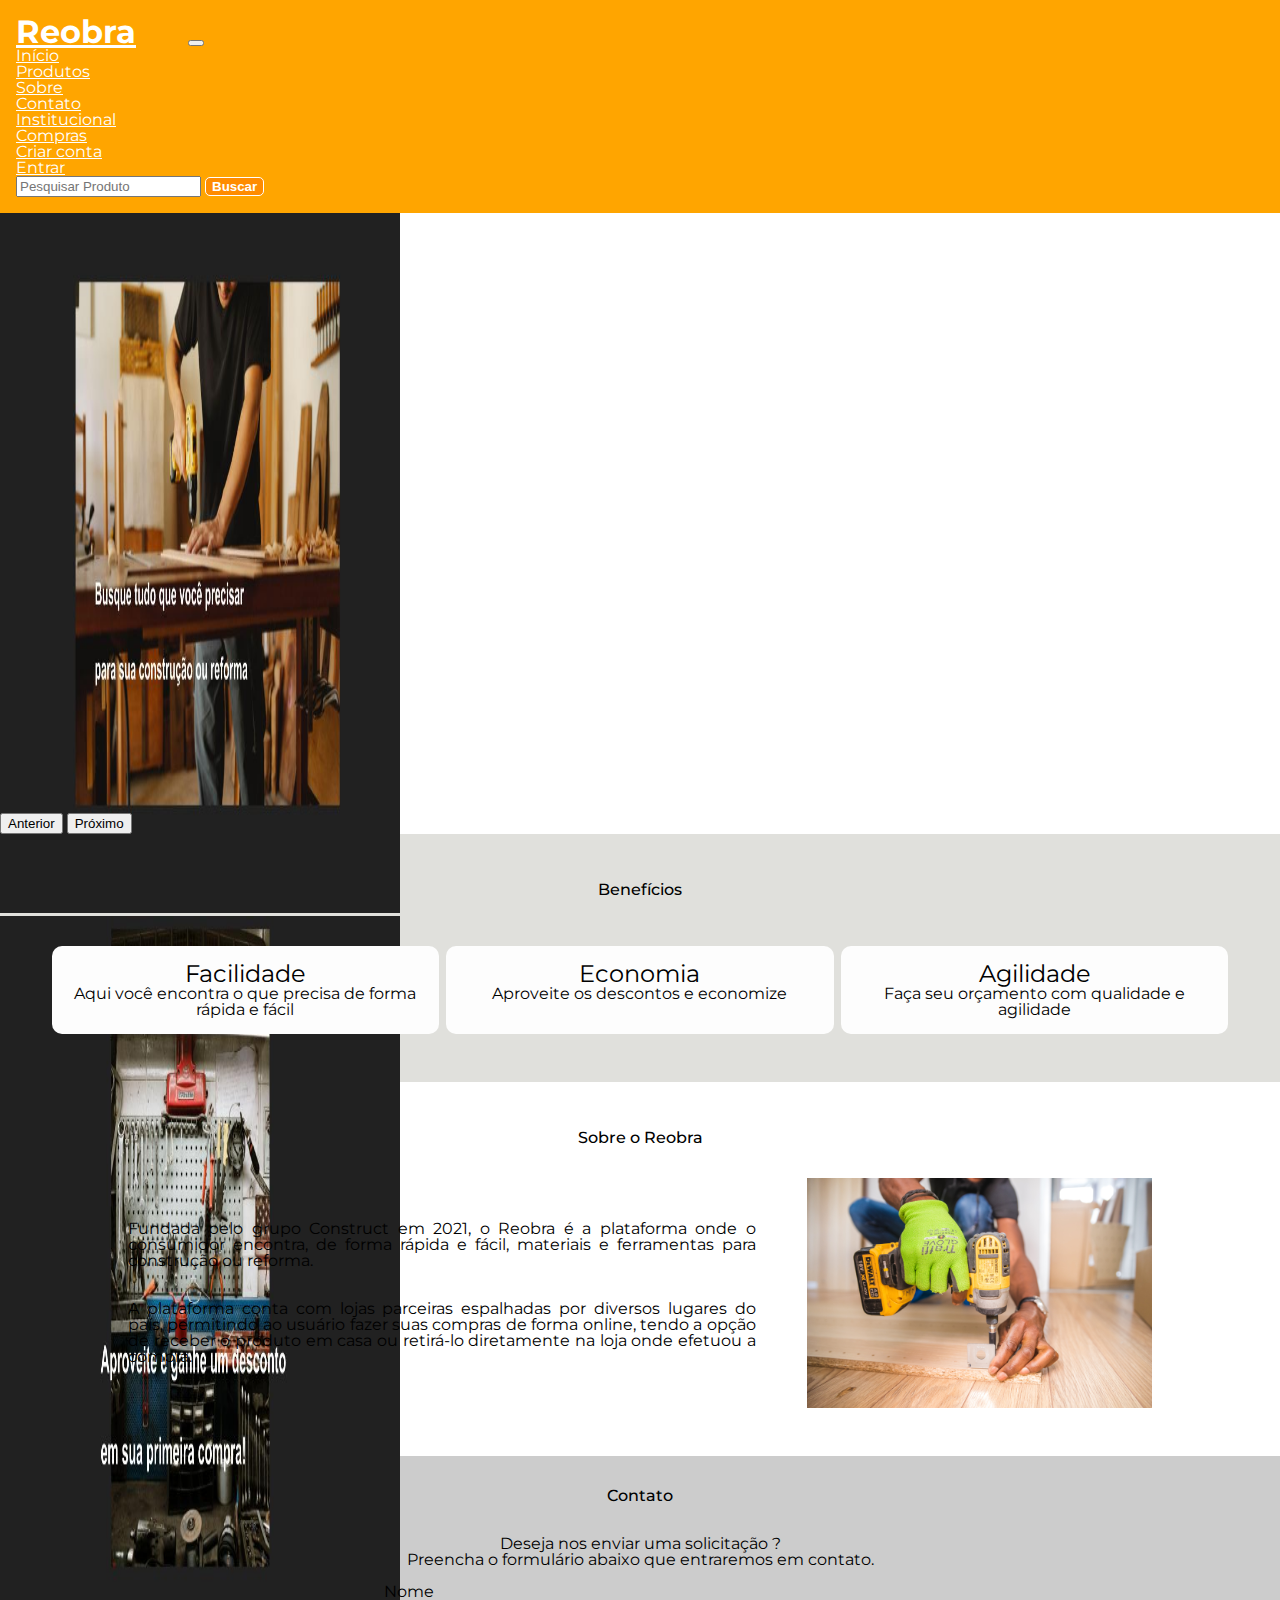
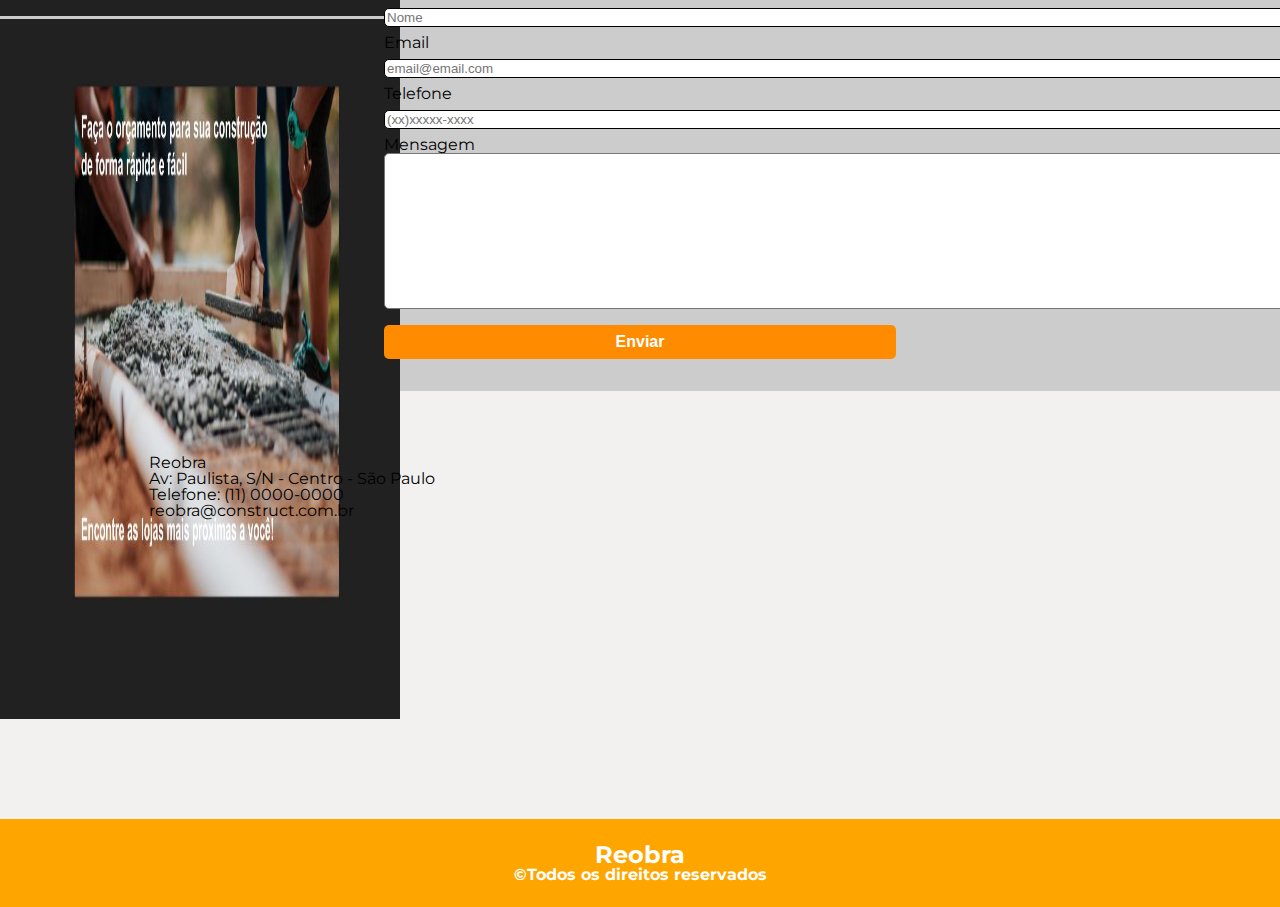
<file: index.html>
<!DOCTYPE html>
<html lang="pt-br">

<head>
  <meta charset="UTF-8">
  <meta http-equiv="X-UA-Compatible" content="IE=edge">
  <meta name="viewport" content="width=device-width, initial-scale=1.0">
  <link rel="stylesheet" href="./css/reset.css">
  <link rel="stylesheet" href="style.css">
  <link href="https://cdn.jsdelivr.net/npm/bootstrap@5.0.2/dist/css/bootstrap.min.css" rel="stylesheet"
    integrity="sha384-EVSTQN3/azprG1Anm3QDgpJLIm9Nao0Yz1ztcQTwFspd3yD65VohhpuuCOmLASjC" crossorigin="anonymous">
  <link rel="preconnect" href="https://fonts.googleapis.com">
  <link rel="preconnect" href="https://fonts.gstatic.com" crossorigin>
  <link href="https://fonts.googleapis.com/css2?family=Montserrat&display=swap" rel="stylesheet">
  <link rel="stylesheet" href="./css/cabecalho.css">
  <link rel="stylesheet" href="./css/carousel.css">
  <link rel="stylesheet" href="style.css">
  <link rel="stylesheet" href="./css/sobre.css">
  <link rel="stylesheet" href="./css/contato.css">
  <link rel="stylesheet" href="./css/beneficios.css">
  <link rel="stylesheet" href="./css/institucional.css">
  <link rel="stylesheet" href="./css/rodape.css">
  <title>Reobra | Início</title>
</head>


<body>
  <header>
    <nav class="navbar navbar-expand-lg navbar-light bg-light">
      <div class="container-fluid">
        <a class="navbar-brand" href="index.html">Reobra</a>
        <button class="navbar-toggler" type="button" data-bs-toggle="collapse" data-bs-target="#navbarSupportedContent"
          aria-controls="navbarSupportedContent" aria-expanded="false" aria-label="Toggle navigation">
          <span class="navbar-toggler-icon"></span>
        </button>
        <div class="collapse navbar-collapse" id="navbarSupportedContent">
          <ul class="navbar-nav me-auto mb-2 mb-lg-0">
            <li class="nav-item">
              <a class="nav-link" aria-current="page" href="index.html">Início</a>
            </li>
            <li class="nav-item">
              <a class="nav-link" href="#">Produtos</a>
            </li>
            <li class="nav-item">
              <a class="nav-link" href="#sobre">Sobre</a>
            </li>
            <li class="nav-item">
              <a class="nav-link" href="#contato">Contato</a>
            </li>
            <li class="nav-item">
              <a class="nav-link" href="#institucional">Institucional</a>
            </li>
            <li class="nav-item">
              <a class="nav-link" href="#">Compras</a>
            </li>
            <li class="nav-item">
              <a class="nav-link" href="#">Criar conta</a>
            </li>
            <li class="nav-item">
              <a class="nav-link" href="#">Entrar</a>
            </li>
          </ul>
          <form class="d-flex">
            <input class="form-control me-2" type="search" placeholder="Pesquisar Produto" aria-label="Search">
            <button class="btn btn-outline-success" type="submit">Buscar</button>
          </form>
        </div>
      </div>
    </nav>
  </header>

  <main>
    <div id="carouselExampleControls" class="carousel slide" data-bs-ride="carousel">
      <div class="carousel-inner">
        <div class="carousel-item active">
          <img src="./img/b1.jpg" class="d-block w-100" alt="...">
        </div>
        <div class="carousel-item">
          <img src="./img/b2.jpg" class="d-block w-100" alt="...">
        </div>
        <div class="carousel-item">
          <img src="./img/b3.jpg" class="d-block w-100" alt="...">
        </div>
      </div>
      <button class="carousel-control-prev" type="button" data-bs-target="#carouselExampleControls"
        data-bs-slide="prev">
        <span class="carousel-control-prev-icon" aria-hidden="true"></span>
        <span class="visually-hidden">Anterior</span>
      </button>
      <button class="carousel-control-next" type="button" data-bs-target="#carouselExampleControls"
        data-bs-slide="next">
        <span class="carousel-control-next-icon" aria-hidden="true"></span>
        <span class="visually-hidden">Próximo</span>
      </button>
    </div>

    <section class="beneficios">
      <h2 class="beneficios__titulo">Benefícios</h2>
      <ul class="beneficios__lista">
        <li class="beneficios__item">
          <h3 class="beneficios__subtitulo">Facilidade</h3>
          <p>Aqui você encontra o que precisa de forma rápida e fácil</p>
        </li>
        <li class="beneficios__item">
          <h3 class="beneficios__subtitulo">Economia</h3>
          <p>Aproveite os descontos e economize</p>
        </li>
        <li class="beneficios__item">
          <h3 class="beneficios__subtitulo">Agilidade</h3>
          <p>Faça seu orçamento com qualidade e agilidade</p>
        </li>
      </ul>
    </section>

    <section class="sobre" id="sobre">
      <h2 class="sobre__titulo">Sobre o Reobra</h2>
      <div class="sobre__divisao">
        <div class="sobre__paragrafo">
          <p class="sobre__descricao">Fundada pelo grupo Construct em 2021, o Reobra é a plataforma onde o consumidor
            encontra, de forma rápida e fácil, materiais e ferramentas para construção ou reforma.</p>


          <p class="sobre__descricao">A plataforma conta com lojas parceiras espalhadas por diversos lugares do país,
            permitindo ao usuário fazer suas compras de forma online, tendo a opção de receber o produto em casa ou
            retirá-lo diretamente na loja onde efetuou a compra.</p>
        </div>

        <img class="sobre__imagem" src="./img/b4.jpg" alt="">
      </div>



    </section>

    <section class="contato" id="contato">
      <h2 class="contato__titulo">Contato</h2>
      <p class="contato__descricao">Deseja nos enviar uma solicitação ?</p>
      <p class="contato__descricao"> Preencha o formulário abaixo que entraremos em contato.</p>
      <form class="formulario">
        <label class="formulario__label" for="nome">Nome</label>
        <input class="formulario__input" type="text" id="nome" placeholder="Nome">
        <label class="formulario__label" for="email">Email</label>
        <input class="formulario__input" type="email" id="email" placeholder="email@email.com">
        <label class="formulario__label" for="telefone">Telefone</label>
        <input class="formulario__input" type="tel" id="telefone" placeholder="(xx)xxxxx-xxxx">
        <label class="formulario__label" for="mensagem">Mensagem</label>
        <textarea class="mensagem" name="Mensagem" id="" cols="30" rows="10"></textarea>
        <button class="botao">Enviar</button>
      </form>
    </section>

    <section class="institucional" id="institucional">
      <div class="institucional__descricao">
        <h2 class="institucional__titulo">Reobra</h2>
        <address>
          <p class="institucional__endereco">Av: Paulista, S/N - Centro - São Paulo</p>
        </address>
        <p class="institucional__telefone">Telefone: (11) 0000-0000</p>
        <p class="institucional__email">reobra@construct.com.br</p>
      </div>

      <iframe
        src="https://www.google.com/maps/embed?pb=!1m18!1m12!1m3!1d7314.359581715172!2d-46.660510515600265!3d-23.561985419180985!2m3!1f0!2f0!3f0!3m2!1i1024!2i768!4f13.1!3m3!1m2!1s0x94ce59c8da0aa315%3A0xd59f9431f2c9776a!2sAv.%20Paulista%2C%20S%C3%A3o%20Paulo%20-%20SP!5e0!3m2!1spt-BR!2sbr!4v1636774604596!5m2!1spt-BR!2sbr"
        width="400" height="300" style="border:0;" allowfullscreen="" loading="lazy"></iframe>
    </section>

  </main>

  <footer class="rodape">
    <h3 class="rodape__titulo">Reobra</h3>
    <p class="rodape__descricao">&copy;Todos os direitos reservados</p>
  </footer>

  <script src="https://cdn.jsdelivr.net/npm/@popperjs/core@2.9.2/dist/umd/popper.min.js"
    integrity="sha384-IQsoLXl5PILFhosVNubq5LC7Qb9DXgDA9i+tQ8Zj3iwWAwPtgFTxbJ8NT4GN1R8p"
    crossorigin="anonymous"></script>
  <script src="https://cdn.jsdelivr.net/npm/bootstrap@5.0.2/dist/js/bootstrap.min.js"
    integrity="sha384-cVKIPhGWiC2Al4u+LWgxfKTRIcfu0JTxR+EQDz/bgldoEyl4H0zUF0QKbrJ0EcQF"
    crossorigin="anonymous"></script>
</body>

</html>
</file>
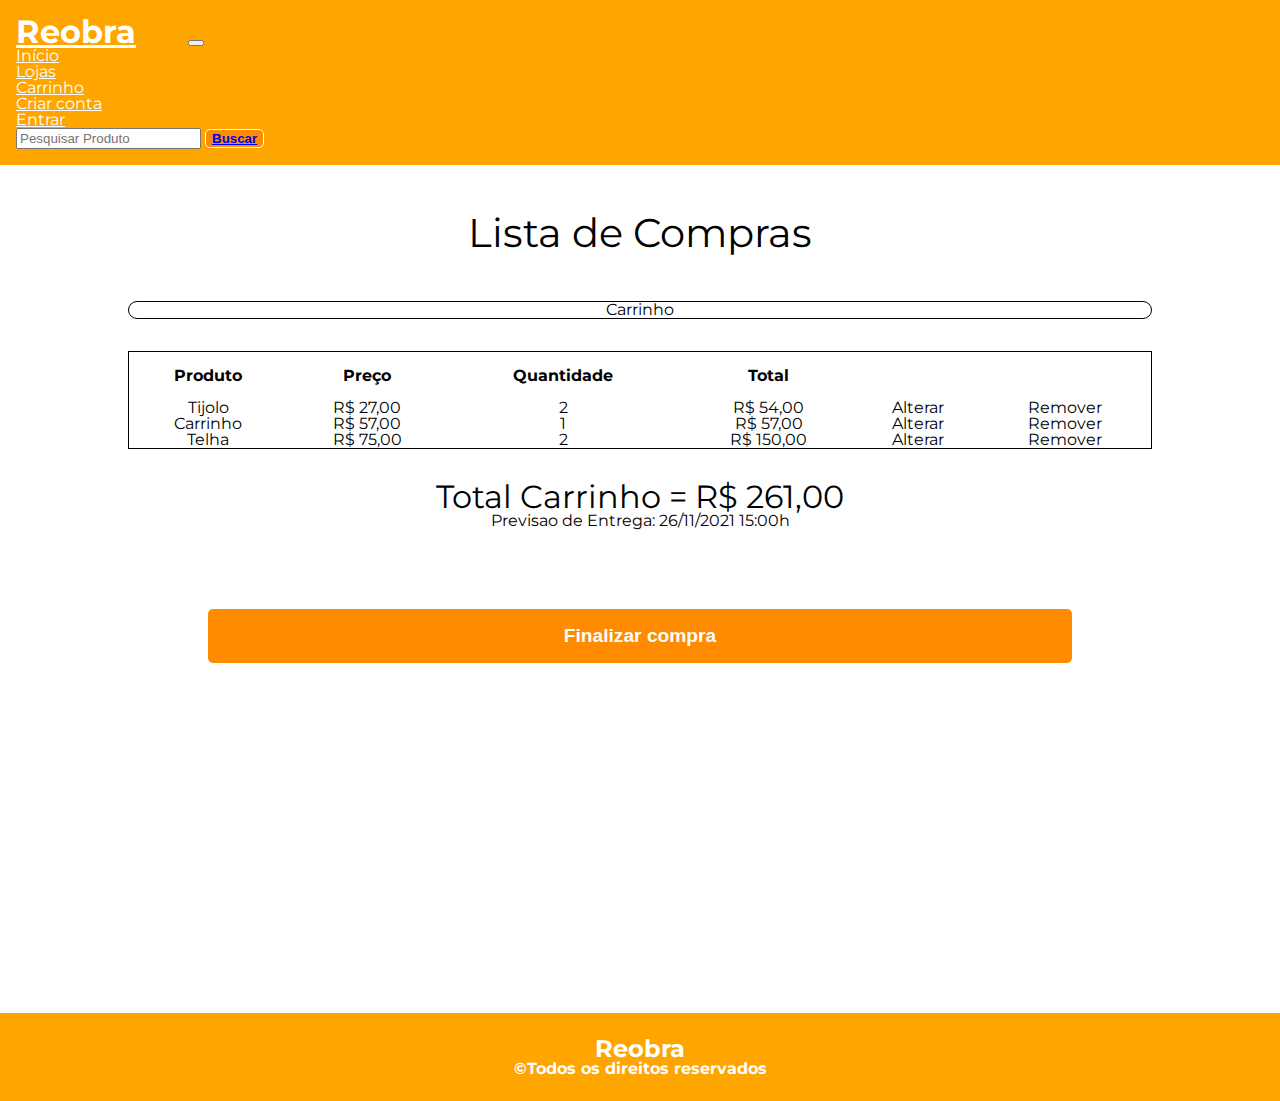
<file: carrinho.html>
<!DOCTYPE html>
<html lang="pt-br">

<head>
    <meta charset="UTF-8">
    <meta http-equiv="X-UA-Compatible" content="IE=edge">
    <meta name="viewport" content="width=device-width, initial-scale=1.0">
    <link rel="stylesheet" href="./css/reset.css">
    <link rel="stylesheet" href="style.css">
    <link href="https://cdn.jsdelivr.net/npm/bootstrap@5.0.2/dist/css/bootstrap.min.css" rel="stylesheet"
        integrity="sha384-EVSTQN3/azprG1Anm3QDgpJLIm9Nao0Yz1ztcQTwFspd3yD65VohhpuuCOmLASjC" crossorigin="anonymous">
    <link rel="preconnect" href="https://fonts.googleapis.com">
    <link rel="preconnect" href="https://fonts.gstatic.com" crossorigin>
    <link href="https://fonts.googleapis.com/css2?family=Montserrat&display=swap" rel="stylesheet">
    <link rel="stylesheet" href="./css/cabecalho.css">
    <link rel="stylesheet" href="style.css">
    <link rel="stylesheet" href="./css/rodape.css">
    <link rel="stylesheet" href="./css/listaLoja.css">
    <link rel="stylesheet" href="./css/loja.css">
    <link rel="stylesheet" href="./css/carrinho.css">
    <title>Reobra | Carrinho</title>
</head>


<body>
    <header>
        <nav class="navbar navbar-expand-lg navbar-light bg-light">
            <div class="container-fluid">
                <a class="navbar-brand" href="index.html">Reobra</a>
                <button class="navbar-toggler" type="button" data-bs-toggle="collapse"
                    data-bs-target="#navbarSupportedContent" aria-controls="navbarSupportedContent"
                    aria-expanded="false" aria-label="Toggle navigation">
                    <span class="navbar-toggler-icon"></span>
                </button>
                <div class="collapse navbar-collapse" id="navbarSupportedContent">
                    <ul class="navbar-nav me-auto mb-2 mb-lg-0">
                        <li class="nav-item">
                            <a class="nav-link" aria-current="page" href="index.html">Início</a>
                        </li>
                        <li class="nav-item">
                            <a class="nav-link" href="./lojas.html">Lojas</a>
                        </li>
                        <li class="nav-item">
                            <a class="nav-link" href="./carrinho.html">Carrinho</a>
                        </li>
                        <li class="nav-item">
                            <a class="nav-link" href="./conta.html">Criar conta</a>
                        </li>
                        <li class="nav-item">
                            <a class="nav-link" href="#">Entrar</a>
                        </li>
                    </ul>
                    <form class="d-flex">
                        <input class="form-control me-2" type="search" placeholder="Pesquisar Produto"
                            aria-label="Search">
                        <button class="btn btn-outline-success" type="submit"><a class="buscar" href="./lojas.html">Buscar</a></button>
                    </form>
                </div>
            </div>
        </nav>
    </header>

    <main>
        <h2 class="lista__titulo">Lista de Compras</h2>
        <div class="carrinho__lista">
            <h1 class="titulo__carrinho">
                Carrinho
            </h1>
            <table class="tabela">
                <thead>
                    <tr class="tabela_lista">
                        <th class="item__titulo">Produto</th>
                        <th class="item__titulo">Preço</th>
                        <th class="item__titulo">Quantidade</th>
                        <th class="item__titulo">Total</th>
                    </tr>
                </thead>
                <tbody>
                    <tr>
                        <td>Tijolo</td>
                        <td>R$ 27,00</td>
                        <td>2</td>
                        <td>R$ 54,00</td>
                        <td>Alterar</td>
                        <td>Remover</td>
                    </tr>
                    <tr>
                        <td>Carrinho</td>
                        <td>R$ 57,00</td>
                        <td>1</td>
                        <td>R$ 57,00</td>
                        <td>Alterar</td>
                        <td>Remover</td>
                    </tr>
                    <tr>
                        <td>Telha</td>
                        <td>R$ 75,00</td>
                        <td>2</td>
                        <td>R$ 150,00</td>
                        <td>Alterar</td>
                        <td>Remover</td>
                    </tr>
                </tbody>
            </table>
            <p class="total">Total Carrinho = R$ 261,00</p>
            <p class="entrega">Previsao de Entrega: 26/11/2021    15:00h</p>
            <button class="carrinho__botao"><a class="carrinho__link" href="./finalizada.html">Finalizar compra</a></button>
        </div>
        
    </main>


    <footer class="rodape">
        <h3 class="rodape__titulo">Reobra</h3>
        <p class="rodape__descricao">&copy;Todos os direitos reservados</p>
    </footer>

    <script src="https://cdn.jsdelivr.net/npm/@popperjs/core@2.9.2/dist/umd/popper.min.js"
        integrity="sha384-IQsoLXl5PILFhosVNubq5LC7Qb9DXgDA9i+tQ8Zj3iwWAwPtgFTxbJ8NT4GN1R8p"
        crossorigin="anonymous"></script>
    <script src="https://cdn.jsdelivr.net/npm/bootstrap@5.0.2/dist/js/bootstrap.min.js"
        integrity="sha384-cVKIPhGWiC2Al4u+LWgxfKTRIcfu0JTxR+EQDz/bgldoEyl4H0zUF0QKbrJ0EcQF"
        crossorigin="anonymous"></script>
    
</body>

</html>
</file>
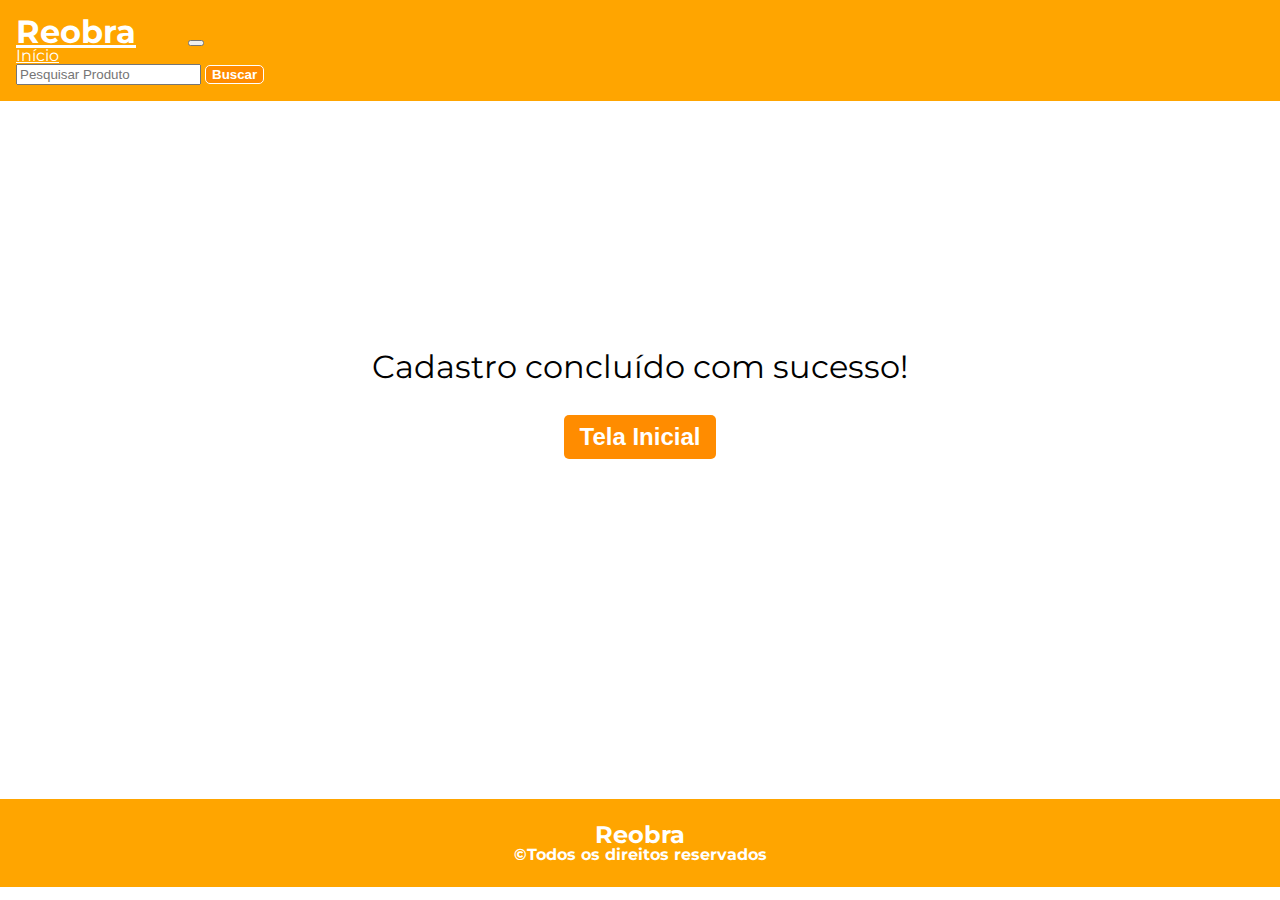
<file: concluido.html>
<!DOCTYPE html>
<html lang="pt-br">
    <head>
        <meta charset="UTF-8">
        <meta http-equiv="X-UA-Compatible" content="IE=edge">
        <meta name="viewport" content="width=device-width, initial-scale=1.0">
        <link rel="stylesheet" href="./css/reset.css">
        <link rel="stylesheet" href="style.css">
        <link href="https://cdn.jsdelivr.net/npm/bootstrap@5.0.2/dist/css/bootstrap.min.css" rel="stylesheet"
          integrity="sha384-EVSTQN3/azprG1Anm3QDgpJLIm9Nao0Yz1ztcQTwFspd3yD65VohhpuuCOmLASjC" crossorigin="anonymous">
        <link rel="preconnect" href="https://fonts.googleapis.com">
        <link rel="preconnect" href="https://fonts.gstatic.com" crossorigin>
        <link href="https://fonts.googleapis.com/css2?family=Montserrat&display=swap" rel="stylesheet">
        <link rel="stylesheet" href="./css/cabecalho.css">
        <link rel="stylesheet" href="style.css">
        <link rel="stylesheet" href="./css/rodape.css">
        <link rel="stylesheet" href="./css/formulario.css">
        <link rel="stylesheet" href="./css/concluido.css">
        <title>Reobra|Cadastro</title>
      </head>
<body>
  <header>
    <nav class="navbar navbar-expand-lg navbar-light bg-light">
      <div class="container-fluid">
        <a class="navbar-brand" href="index.html">Reobra</a>
        <button class="navbar-toggler" type="button" data-bs-toggle="collapse" data-bs-target="#navbarSupportedContent"
          aria-controls="navbarSupportedContent" aria-expanded="false" aria-label="Toggle navigation">
          <span class="navbar-toggler-icon"></span>
        </button>
        <div class="collapse navbar-collapse" id="navbarSupportedContent">
          <ul class="navbar-nav me-auto mb-2 mb-lg-0">
            <li class="nav-item">
              <a class="nav-link" aria-current="page" href="index.html">Início</a>
            </li>
          </ul>
          <form class="d-flex">
            <input class="form-control me-2" type="search" placeholder="Pesquisar Produto" aria-label="Search">
            <button class="btn btn-outline-success" type="submit">Buscar</button>
          </form>
        </div>
      </div>
    </nav>
  </header>

    <main>
        <div class="conclusao">
          <p class='descricao'>Cadastro concluído com sucesso!</p>
          <button class="botao-inicial"><a class="inicial-link" href="index.html">Tela Inicial</a></button>
        </div>
        
    </main>
   

    <footer class="rodape">
        <h3 class="rodape__titulo">Reobra</h3>
        <p class="rodape__descricao">&copy;Todos os direitos reservados</p>
      </footer>
</body>
</html>
</file>
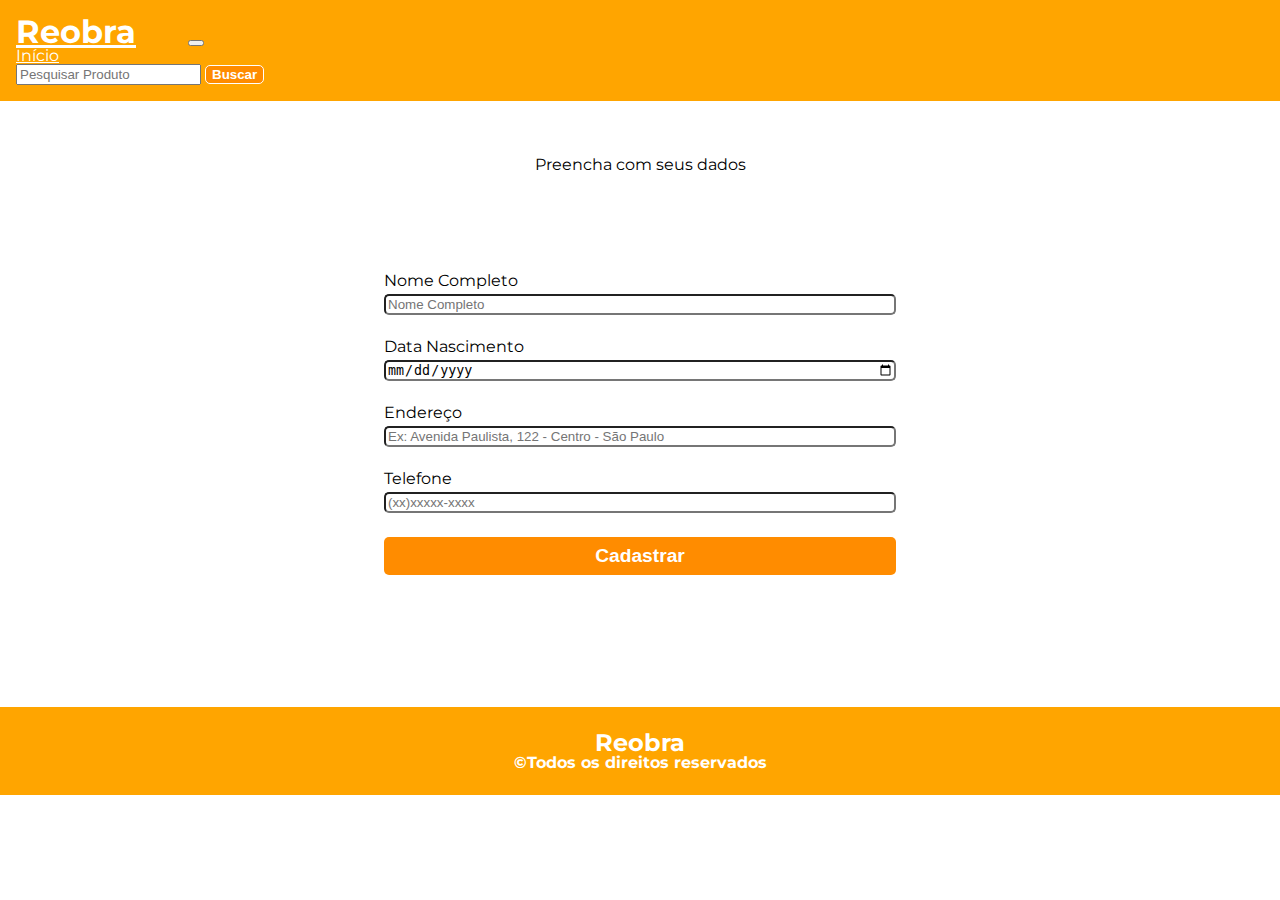
<file: conta.html>
<!DOCTYPE html>
<html lang="pt-br">

<head>
  <meta charset="UTF-8">
  <meta http-equiv="X-UA-Compatible" content="IE=edge">
  <meta name="viewport" content="width=device-width, initial-scale=1.0">
  <link rel="stylesheet" href="./css/reset.css">
  <link rel="stylesheet" href="style.css">
  <link href="https://cdn.jsdelivr.net/npm/bootstrap@5.0.2/dist/css/bootstrap.min.css" rel="stylesheet"
    integrity="sha384-EVSTQN3/azprG1Anm3QDgpJLIm9Nao0Yz1ztcQTwFspd3yD65VohhpuuCOmLASjC" crossorigin="anonymous">
  <link rel="preconnect" href="https://fonts.googleapis.com">
  <link rel="preconnect" href="https://fonts.gstatic.com" crossorigin>
  <link href="https://fonts.googleapis.com/css2?family=Montserrat&display=swap" rel="stylesheet">
  <link rel="stylesheet" href="./css/cabecalho.css">
  <link rel="stylesheet" href="style.css">
  <link rel="stylesheet" href="./css/rodape.css">
  <link rel="stylesheet" href="./css/formulario.css">
  <title>Reobra | Criar Conta</title>
</head>


<body>
  <header>
    <nav class="navbar navbar-expand-lg navbar-light bg-light">
      <div class="container-fluid">
        <a class="navbar-brand" href="index.html">Reobra</a>
        <button class="navbar-toggler" type="button" data-bs-toggle="collapse" data-bs-target="#navbarSupportedContent"
          aria-controls="navbarSupportedContent" aria-expanded="false" aria-label="Toggle navigation">
          <span class="navbar-toggler-icon"></span>
        </button>
        <div class="collapse navbar-collapse" id="navbarSupportedContent">
          <ul class="navbar-nav me-auto mb-2 mb-lg-0">
            <li class="nav-item">
              <a class="nav-link" aria-current="page" href="index.html">Início</a>
            </li>
          </ul>
          <form class="d-flex">
            <input class="form-control me-2" type="search" placeholder="Pesquisar Produto" aria-label="Search">
            <button class="btn btn-outline-success" type="submit"><a class="buscar">Buscar</a></button>
          </form>
        </div>
      </div>
    </nav>
  </header>

  <main>
        <h2 class="titulo-formulario">Preencha com seus dados</h2>
        <form class="formulario" data-form>
            <label for="nome">Nome Completo</label>
            <input class="formulario_input" type="text" id="nome" placeholder="Nome Completo" data-nome>

            <label for="nascimento">Data Nascimento</label>
            <input class="formulario_input" type="date" id="nascimento" data-nascimento>

            <label for="endereco">Endereço</label>
            <input class="formulario_input" type="text" id="endereco" placeholder="Ex: Avenida Paulista, 122 - Centro - São Paulo" data-endereco>

            <label for="telefone">Telefone</label>
            <input class="formulario_input" type="tel" id="telefone" placeholder="(xx)xxxxx-xxxx" data-telefone>

            <button type="submit" class="botao">Cadastrar</button>
        </form>
  </main>
   

  <footer class="rodape">
    <h3 class="rodape__titulo">Reobra</h3>
    <p class="rodape__descricao">&copy;Todos os direitos reservados</p>
  </footer>

  <script src="https://cdn.jsdelivr.net/npm/@popperjs/core@2.9.2/dist/umd/popper.min.js"
    integrity="sha384-IQsoLXl5PILFhosVNubq5LC7Qb9DXgDA9i+tQ8Zj3iwWAwPtgFTxbJ8NT4GN1R8p"
    crossorigin="anonymous"></script>
  <script src="https://cdn.jsdelivr.net/npm/bootstrap@5.0.2/dist/js/bootstrap.min.js"
    integrity="sha384-cVKIPhGWiC2Al4u+LWgxfKTRIcfu0JTxR+EQDz/bgldoEyl4H0zUF0QKbrJ0EcQF"
    crossorigin="anonymous"></script>
    <script type="module" src="./controller/cliente/criaCliente.js"></script>
</body>

</html>
</file>
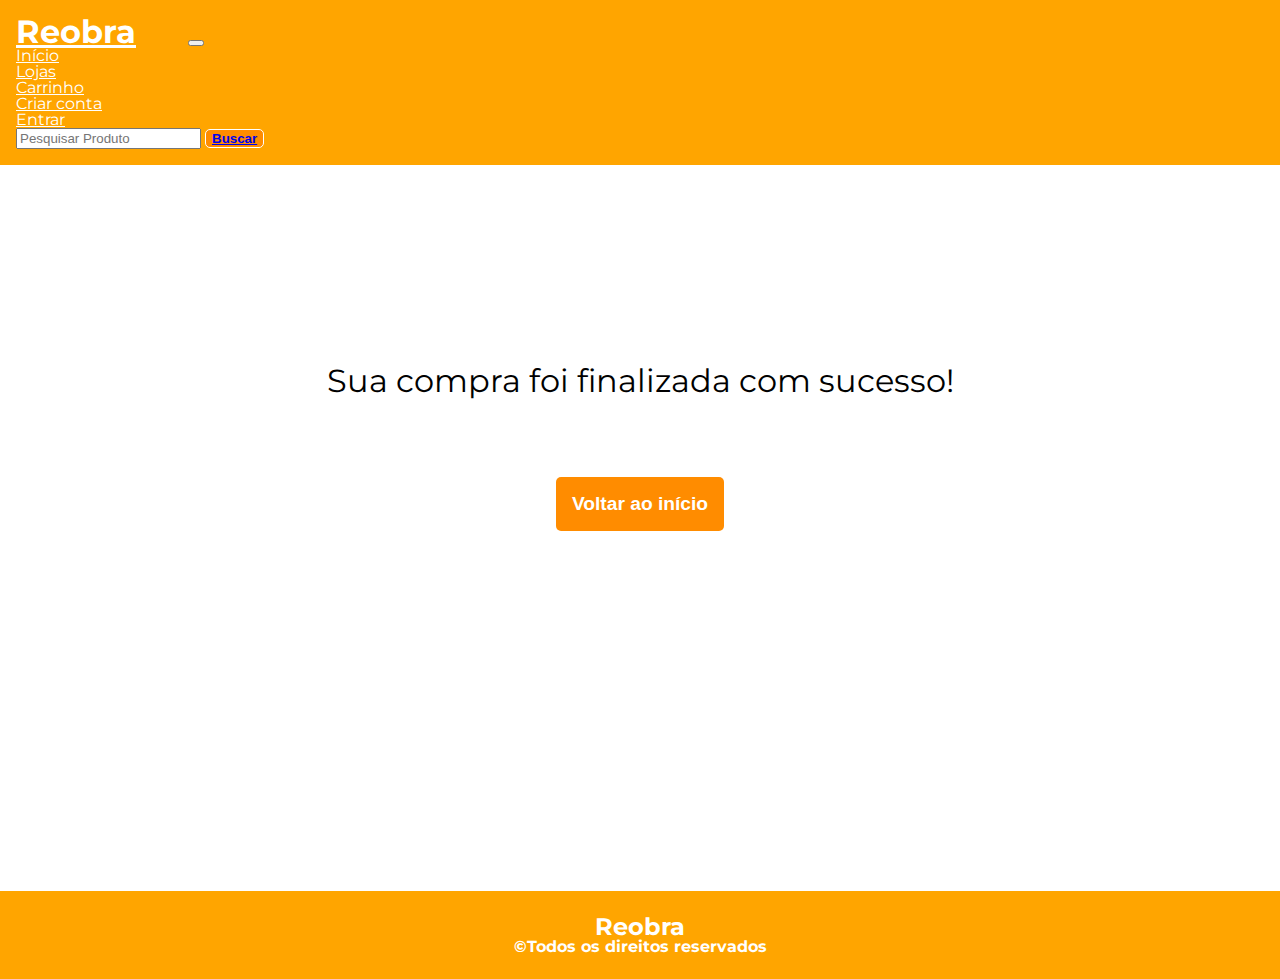
<file: finalizada.html>
<!DOCTYPE html>
<html lang="pt-br">

<head>
    <meta charset="UTF-8">
    <meta http-equiv="X-UA-Compatible" content="IE=edge">
    <meta name="viewport" content="width=device-width, initial-scale=1.0">
    <link rel="stylesheet" href="./css/reset.css">
    <link rel="stylesheet" href="style.css">
    <link href="https://cdn.jsdelivr.net/npm/bootstrap@5.0.2/dist/css/bootstrap.min.css" rel="stylesheet"
        integrity="sha384-EVSTQN3/azprG1Anm3QDgpJLIm9Nao0Yz1ztcQTwFspd3yD65VohhpuuCOmLASjC" crossorigin="anonymous">
    <link rel="preconnect" href="https://fonts.googleapis.com">
    <link rel="preconnect" href="https://fonts.gstatic.com" crossorigin>
    <link href="https://fonts.googleapis.com/css2?family=Montserrat&display=swap" rel="stylesheet">
    <link rel="stylesheet" href="./css/cabecalho.css">
    <link rel="stylesheet" href="style.css">
    <link rel="stylesheet" href="./css/rodape.css">
    <link rel="stylesheet" href="./css/listaLoja.css">
    <link rel="stylesheet" href="./css/loja.css">
    <link rel="stylesheet" href="./css/carrinho.css">
    <link rel="stylesheet" href="./css/finalizada.css">
    <title>Reobra | Carrinho</title>
</head>


<body>
    <header>
        <nav class="navbar navbar-expand-lg navbar-light bg-light">
            <div class="container-fluid">
                <a class="navbar-brand" href="index.html">Reobra</a>
                <button class="navbar-toggler" type="button" data-bs-toggle="collapse"
                    data-bs-target="#navbarSupportedContent" aria-controls="navbarSupportedContent"
                    aria-expanded="false" aria-label="Toggle navigation">
                    <span class="navbar-toggler-icon"></span>
                </button>
                <div class="collapse navbar-collapse" id="navbarSupportedContent">
                    <ul class="navbar-nav me-auto mb-2 mb-lg-0">
                        <li class="nav-item">
                            <a class="nav-link" aria-current="page" href="index.html">Início</a>
                        </li>
                        <li class="nav-item">
                            <a class="nav-link" href="./lojas.html">Lojas</a>
                        </li>
                        <li class="nav-item">
                            <a class="nav-link" href="./carrinho.html">Carrinho</a>
                        </li>
                        <li class="nav-item">
                            <a class="nav-link" href="./conta.html">Criar conta</a>
                        </li>
                        <li class="nav-item">
                            <a class="nav-link" href="#">Entrar</a>
                        </li>
                    </ul>
                    <form class="d-flex">
                        <input class="form-control me-2" type="search" placeholder="Pesquisar Produto"
                            aria-label="Search">
                        <button class="btn btn-outline-success" type="submit"><a class="buscar" href="./lojas.html">Buscar</a></button>
                    </form>
                </div>
            </div>
        </nav>
    </header>

    <main>
        <div class="conclusao">
            <p class="descricao">Sua compra foi finalizada com sucesso!</p>
            <button class="botao__descricao"><a class="link__conclusao" href="./index.html">Voltar ao início</a></button>
        </div>



    </main>


    <footer class="rodape">
        <h3 class="rodape__titulo">Reobra</h3>
        <p class="rodape__descricao">&copy;Todos os direitos reservados</p>
    </footer>

    <script src="https://cdn.jsdelivr.net/npm/@popperjs/core@2.9.2/dist/umd/popper.min.js"
        integrity="sha384-IQsoLXl5PILFhosVNubq5LC7Qb9DXgDA9i+tQ8Zj3iwWAwPtgFTxbJ8NT4GN1R8p"
        crossorigin="anonymous"></script>
    <script src="https://cdn.jsdelivr.net/npm/bootstrap@5.0.2/dist/js/bootstrap.min.js"
        integrity="sha384-cVKIPhGWiC2Al4u+LWgxfKTRIcfu0JTxR+EQDz/bgldoEyl4H0zUF0QKbrJ0EcQF"
        crossorigin="anonymous"></script>

</body>

</html>
</file>
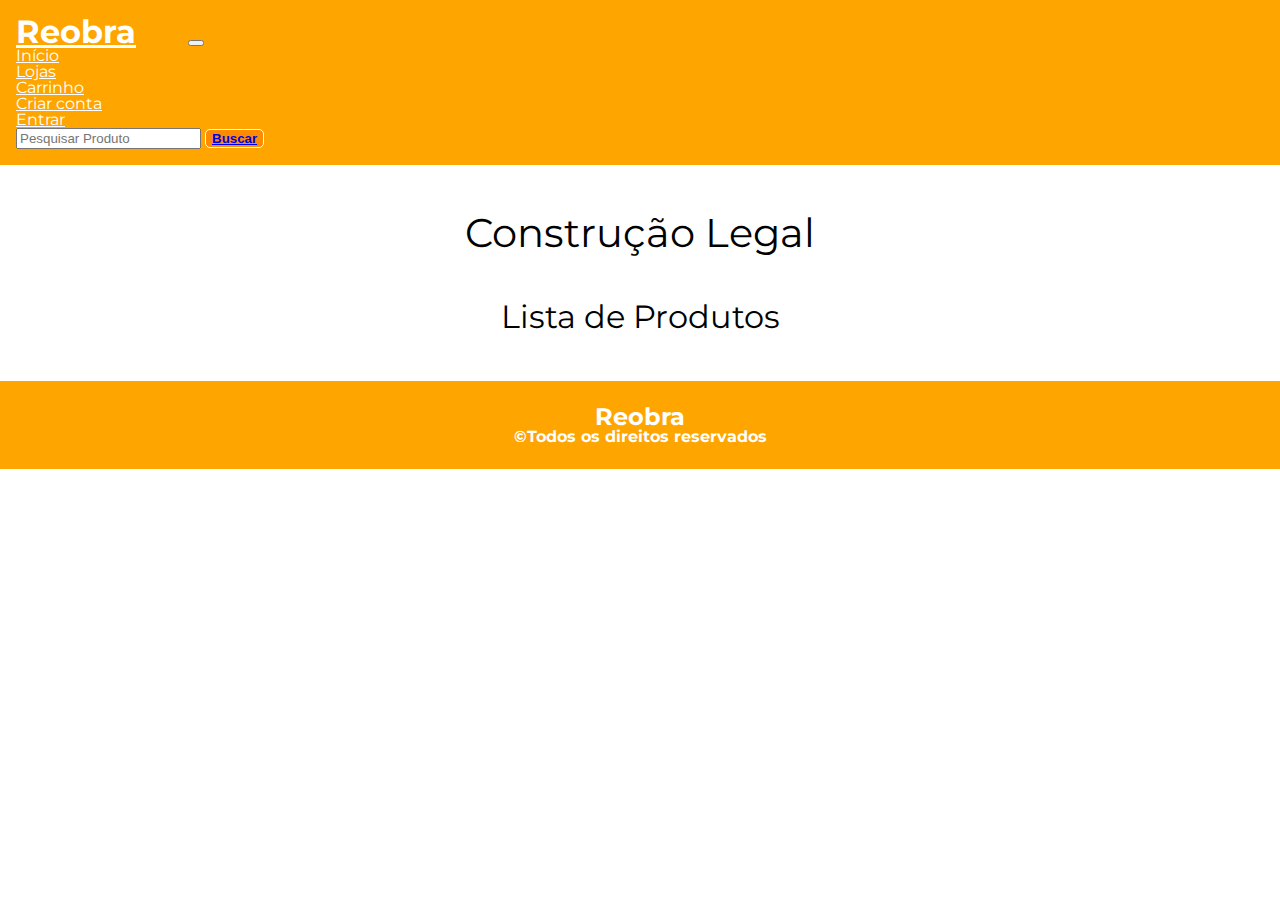
<file: lojaA.html>
<!DOCTYPE html>
<html lang="pt-br">

<head>
  <meta charset="UTF-8">
  <meta http-equiv="X-UA-Compatible" content="IE=edge">
  <meta name="viewport" content="width=device-width, initial-scale=1.0">
  <link rel="stylesheet" href="./css/reset.css">
  <link rel="stylesheet" href="style.css">
  <link href="https://cdn.jsdelivr.net/npm/bootstrap@5.0.2/dist/css/bootstrap.min.css" rel="stylesheet"
    integrity="sha384-EVSTQN3/azprG1Anm3QDgpJLIm9Nao0Yz1ztcQTwFspd3yD65VohhpuuCOmLASjC" crossorigin="anonymous">
  <link rel="preconnect" href="https://fonts.googleapis.com">
  <link rel="preconnect" href="https://fonts.gstatic.com" crossorigin>
  <link href="https://fonts.googleapis.com/css2?family=Montserrat&display=swap" rel="stylesheet">
  <link rel="stylesheet" href="./css/cabecalho.css">
  <link rel="stylesheet" href="style.css">
  <link rel="stylesheet" href="./css/rodape.css">
  <link rel="stylesheet" href="./css/listaLoja.css">
  <link rel="stylesheet" href="./css/loja.css">
  <title>Reobra | Lojas</title>
</head>


<body>
  <header>
    <nav class="navbar navbar-expand-lg navbar-light bg-light">
      <div class="container-fluid">
        <a class="navbar-brand" href="index.html">Reobra</a>
        <button class="navbar-toggler" type="button" data-bs-toggle="collapse" data-bs-target="#navbarSupportedContent"
          aria-controls="navbarSupportedContent" aria-expanded="false" aria-label="Toggle navigation">
          <span class="navbar-toggler-icon"></span>
        </button>
        <div class="collapse navbar-collapse" id="navbarSupportedContent">
          <ul class="navbar-nav me-auto mb-2 mb-lg-0">
            <li class="nav-item">
              <a class="nav-link" aria-current="page" href="index.html">Início</a>
            </li>
            <li class="nav-item">
              <a class="nav-link" href="./lojas.html">Lojas</a>
            </li>
            <li class="nav-item">
              <a class="nav-link" href="./carrinho.html">Carrinho</a>
            </li>
            <li class="nav-item">
              <a class="nav-link" href="./conta.html">Criar conta</a>
            </li>
            <li class="nav-item">
              <a class="nav-link" href="#">Entrar</a>
            </li>
          </ul>
          <form class="d-flex">
            <input class="form-control me-2" type="search" placeholder="Pesquisar Produto" aria-label="Search">
            <button class="btn btn-outline-success" type="submit"><a href="#">Buscar</a></button>
          </form>
        </div>
      </div>
    </nav>
  </header>

  <main>
    <h2 class="lista__titulo">Construção Legal</h2>
    <P class="descricao__titulo">Lista de Produtos</P>
    <ul class="lista__produtos" data-lojaA>
      
    </ul>

    </div>
  </main>


  <footer class="rodape">
    <h3 class="rodape__titulo">Reobra</h3>
    <p class="rodape__descricao">&copy;Todos os direitos reservados</p>
  </footer>

  <script src="https://cdn.jsdelivr.net/npm/@popperjs/core@2.9.2/dist/umd/popper.min.js"
    integrity="sha384-IQsoLXl5PILFhosVNubq5LC7Qb9DXgDA9i+tQ8Zj3iwWAwPtgFTxbJ8NT4GN1R8p"
    crossorigin="anonymous"></script>
  <script src="https://cdn.jsdelivr.net/npm/bootstrap@5.0.2/dist/js/bootstrap.min.js"
    integrity="sha384-cVKIPhGWiC2Al4u+LWgxfKTRIcfu0JTxR+EQDz/bgldoEyl4H0zUF0QKbrJ0EcQF"
    crossorigin="anonymous"></script>
  <script type="module" src="./controller/lojas/lojaA-controller.js"></script>
</body>

</html>
</file>
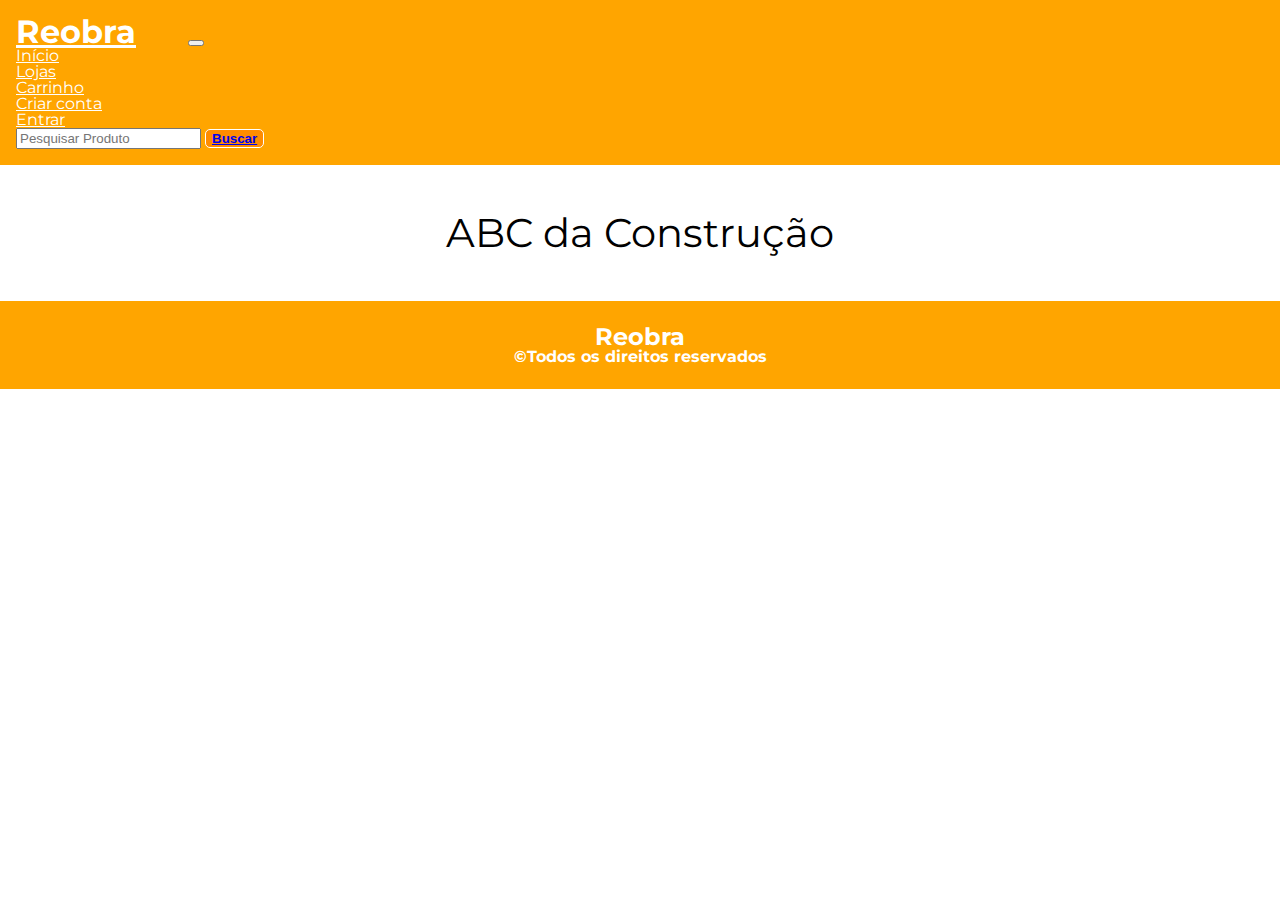
<file: lojaB.html>
<!DOCTYPE html>
<html lang="pt-br">

<head>
  <meta charset="UTF-8">
  <meta http-equiv="X-UA-Compatible" content="IE=edge">
  <meta name="viewport" content="width=device-width, initial-scale=1.0">
  <link rel="stylesheet" href="./css/reset.css">
  <link rel="stylesheet" href="style.css">
  <link href="https://cdn.jsdelivr.net/npm/bootstrap@5.0.2/dist/css/bootstrap.min.css" rel="stylesheet"
    integrity="sha384-EVSTQN3/azprG1Anm3QDgpJLIm9Nao0Yz1ztcQTwFspd3yD65VohhpuuCOmLASjC" crossorigin="anonymous">
  <link rel="preconnect" href="https://fonts.googleapis.com">
  <link rel="preconnect" href="https://fonts.gstatic.com" crossorigin>
  <link href="https://fonts.googleapis.com/css2?family=Montserrat&display=swap" rel="stylesheet">
  <link rel="stylesheet" href="./css/cabecalho.css">
  <link rel="stylesheet" href="style.css">
  <link rel="stylesheet" href="./css/rodape.css">
  <link rel="stylesheet" href="./css/listaLoja.css">
  <link rel="stylesheet" href="./css/loja.css">
  <title>Reobra | Lojas</title>
</head>


<body>
  <header>
    <nav class="navbar navbar-expand-lg navbar-light bg-light">
      <div class="container-fluid">
        <a class="navbar-brand" href="index.html">Reobra</a>
        <button class="navbar-toggler" type="button" data-bs-toggle="collapse" data-bs-target="#navbarSupportedContent"
          aria-controls="navbarSupportedContent" aria-expanded="false" aria-label="Toggle navigation">
          <span class="navbar-toggler-icon"></span>
        </button>
        <div class="collapse navbar-collapse" id="navbarSupportedContent">
          <ul class="navbar-nav me-auto mb-2 mb-lg-0">
            <li class="nav-item">
              <a class="nav-link" aria-current="page" href="index.html">Início</a>
            </li>
            <li class="nav-item">
              <a class="nav-link" href="./lojas.html">Lojas</a>
            </li>
            <li class="nav-item">
              <a class="nav-link" href="./carrinho.html">Carrinho</a>
            </li>
            <li class="nav-item">
              <a class="nav-link" href="./conta.html">Criar conta</a>
            </li>
            <li class="nav-item">
              <a class="nav-link" href="#">Entrar</a>
            </li>
          </ul>
          <form class="d-flex">
            <input class="form-control me-2" type="search" placeholder="Pesquisar Produto" aria-label="Search">
            <button class="btn btn-outline-success" type="submit"><a class="buscar" href="./lojas.html">Buscar</a></button>
          </form>
        </div>
      </div>
    </nav>
  </header>

  <main>
    <h2 class="lista__titulo">ABC da Construção</h2>
      <ul class="lista-lojaB" data-lojaB>

      </ul>

    </div>
  </main>
   

  <footer class="rodape">
    <h3 class="rodape__titulo">Reobra</h3>
    <p class="rodape__descricao">&copy;Todos os direitos reservados</p>
  </footer>

  <script src="https://cdn.jsdelivr.net/npm/@popperjs/core@2.9.2/dist/umd/popper.min.js"
    integrity="sha384-IQsoLXl5PILFhosVNubq5LC7Qb9DXgDA9i+tQ8Zj3iwWAwPtgFTxbJ8NT4GN1R8p"
    crossorigin="anonymous"></script>
  <script src="https://cdn.jsdelivr.net/npm/bootstrap@5.0.2/dist/js/bootstrap.min.js"
    integrity="sha384-cVKIPhGWiC2Al4u+LWgxfKTRIcfu0JTxR+EQDz/bgldoEyl4H0zUF0QKbrJ0EcQF"
    crossorigin="anonymous"></script>
  <script type="module" src="./controller/lojas/lojaB-controller.js"></script>
</body>

</html>
</file>
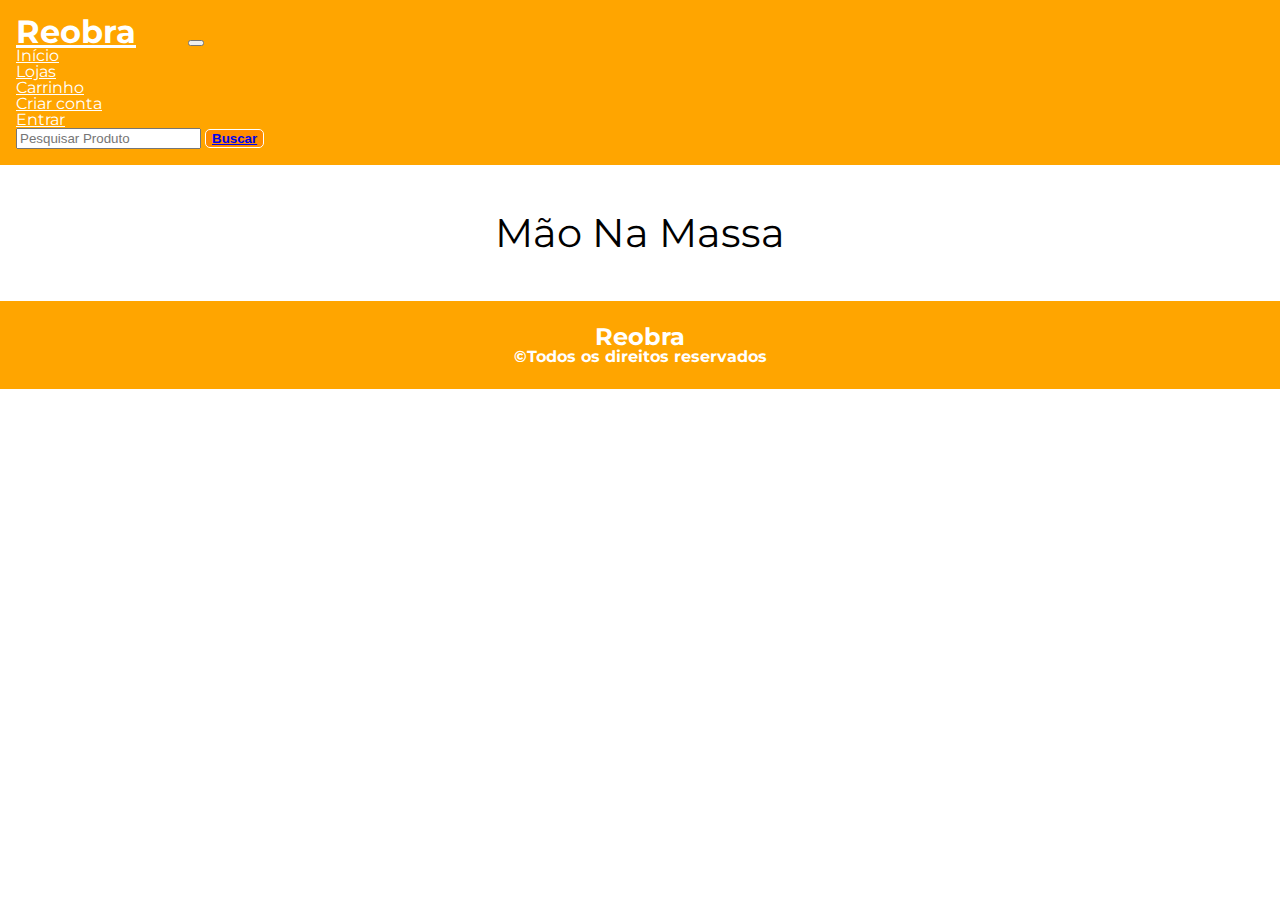
<file: lojaC.html>
<!DOCTYPE html>
<html lang="pt-br">

<head>
  <meta charset="UTF-8">
  <meta http-equiv="X-UA-Compatible" content="IE=edge">
  <meta name="viewport" content="width=device-width, initial-scale=1.0">
  <link rel="stylesheet" href="./css/reset.css">
  <link rel="stylesheet" href="style.css">
  <link href="https://cdn.jsdelivr.net/npm/bootstrap@5.0.2/dist/css/bootstrap.min.css" rel="stylesheet"
    integrity="sha384-EVSTQN3/azprG1Anm3QDgpJLIm9Nao0Yz1ztcQTwFspd3yD65VohhpuuCOmLASjC" crossorigin="anonymous">
  <link rel="preconnect" href="https://fonts.googleapis.com">
  <link rel="preconnect" href="https://fonts.gstatic.com" crossorigin>
  <link href="https://fonts.googleapis.com/css2?family=Montserrat&display=swap" rel="stylesheet">
  <link rel="stylesheet" href="./css/cabecalho.css">
  <link rel="stylesheet" href="style.css">
  <link rel="stylesheet" href="./css/rodape.css">
  <link rel="stylesheet" href="./css/listaLoja.css">
  <link rel="stylesheet" href="./css/loja.css">
  <title>Reobra | Lojas</title>
</head>


<body>
  <header>
    <nav class="navbar navbar-expand-lg navbar-light bg-light">
      <div class="container-fluid">
        <a class="navbar-brand" href="index.html">Reobra</a>
        <button class="navbar-toggler" type="button" data-bs-toggle="collapse" data-bs-target="#navbarSupportedContent"
          aria-controls="navbarSupportedContent" aria-expanded="false" aria-label="Toggle navigation">
          <span class="navbar-toggler-icon"></span>
        </button>
        <div class="collapse navbar-collapse" id="navbarSupportedContent">
          <ul class="navbar-nav me-auto mb-2 mb-lg-0">
            <li class="nav-item">
              <a class="nav-link" aria-current="page" href="index.html">Início</a>
            </li>
            <li class="nav-item">
              <a class="nav-link" href="./lojas.html">Lojas</a>
            </li>
            <li class="nav-item">
              <a class="nav-link" href="./carrinho.html">Carrinho</a>
            </li>
            <li class="nav-item">
              <a class="nav-link" href="./conta.html">Criar conta</a>
            </li>
            <li class="nav-item">
              <a class="nav-link" href="#">Entrar</a>
            </li>
          </ul>
          <form class="d-flex">
            <input class="form-control me-2" type="search" placeholder="Pesquisar Produto" aria-label="Search">
            <button class="btn btn-outline-success" type="submit"><a class="buscar" href="./lojas.html">Buscar</a></button>
          </form>
        </div>
      </div>
    </nav>
  </header>

  <main>
    <h2 class="lista__titulo">Mão Na Massa</h2>
    <ul class="lista-lojaB" data-lojaC>

    </ul>

    </div>
  </main>
   

  <footer class="rodape">
    <h3 class="rodape__titulo">Reobra</h3>
    <p class="rodape__descricao">&copy;Todos os direitos reservados</p>
  </footer>

  <script src="https://cdn.jsdelivr.net/npm/@popperjs/core@2.9.2/dist/umd/popper.min.js"
    integrity="sha384-IQsoLXl5PILFhosVNubq5LC7Qb9DXgDA9i+tQ8Zj3iwWAwPtgFTxbJ8NT4GN1R8p"
    crossorigin="anonymous"></script>
  <script src="https://cdn.jsdelivr.net/npm/bootstrap@5.0.2/dist/js/bootstrap.min.js"
    integrity="sha384-cVKIPhGWiC2Al4u+LWgxfKTRIcfu0JTxR+EQDz/bgldoEyl4H0zUF0QKbrJ0EcQF"
    crossorigin="anonymous"></script>
  <script type="module" src="./controller/lojas/lojaC-controller.js"></script>
</body>

</html>
</file>
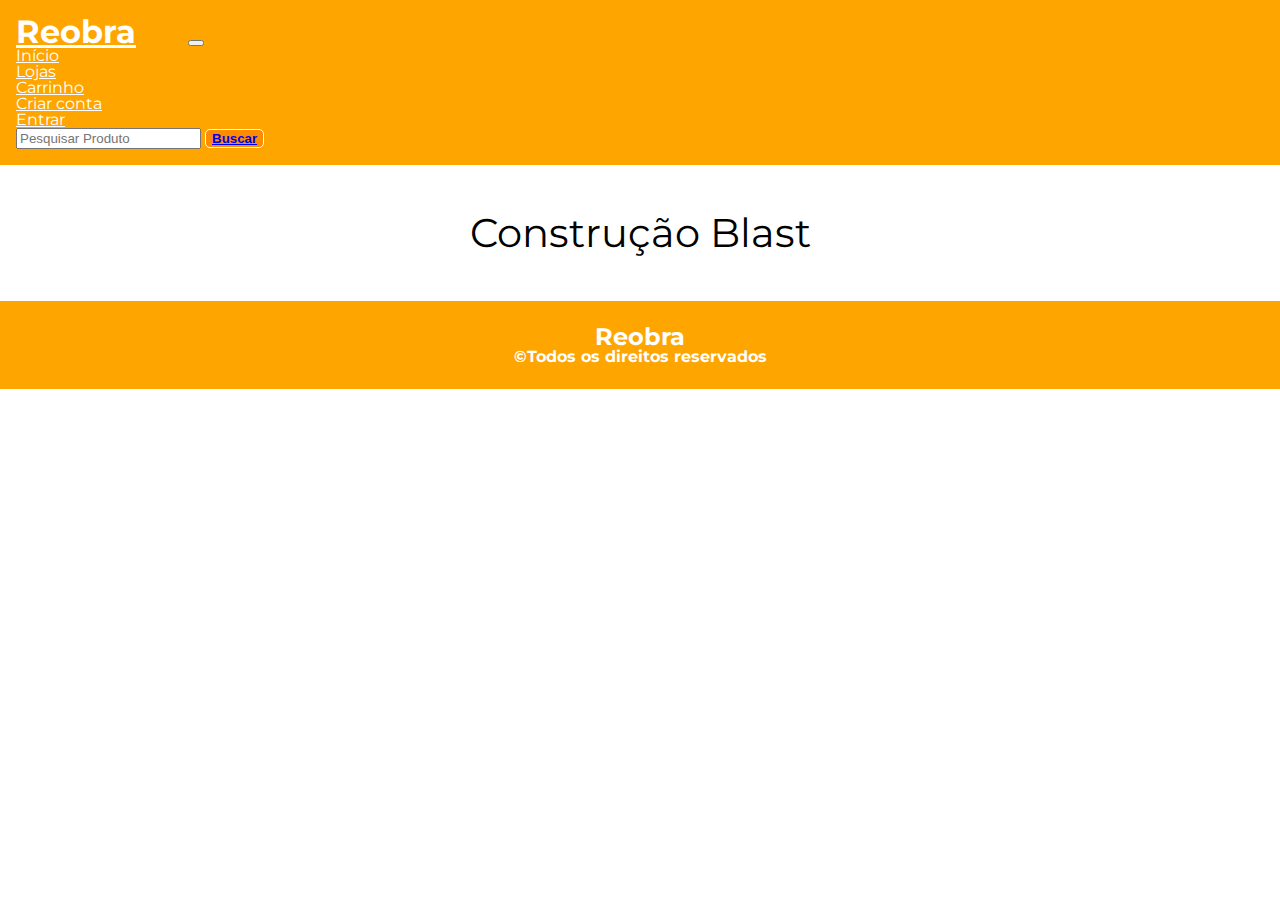
<file: lojaD.html>
<!DOCTYPE html>
<html lang="pt-br">

<head>
  <meta charset="UTF-8">
  <meta http-equiv="X-UA-Compatible" content="IE=edge">
  <meta name="viewport" content="width=device-width, initial-scale=1.0">
  <link rel="stylesheet" href="./css/reset.css">
  <link rel="stylesheet" href="style.css">
  <link href="https://cdn.jsdelivr.net/npm/bootstrap@5.0.2/dist/css/bootstrap.min.css" rel="stylesheet"
    integrity="sha384-EVSTQN3/azprG1Anm3QDgpJLIm9Nao0Yz1ztcQTwFspd3yD65VohhpuuCOmLASjC" crossorigin="anonymous">
  <link rel="preconnect" href="https://fonts.googleapis.com">
  <link rel="preconnect" href="https://fonts.gstatic.com" crossorigin>
  <link href="https://fonts.googleapis.com/css2?family=Montserrat&display=swap" rel="stylesheet">
  <link rel="stylesheet" href="./css/cabecalho.css">
  <link rel="stylesheet" href="style.css">
  <link rel="stylesheet" href="./css/rodape.css">
  <link rel="stylesheet" href="./css/listaLoja.css">
  <link rel="stylesheet" href="./css/loja.css">
  <title>Reobra | Lojas</title>
</head>


<body>
  <header>
    <nav class="navbar navbar-expand-lg navbar-light bg-light">
      <div class="container-fluid">
        <a class="navbar-brand" href="index.html">Reobra</a>
        <button class="navbar-toggler" type="button" data-bs-toggle="collapse" data-bs-target="#navbarSupportedContent"
          aria-controls="navbarSupportedContent" aria-expanded="false" aria-label="Toggle navigation">
          <span class="navbar-toggler-icon"></span>
        </button>
        <div class="collapse navbar-collapse" id="navbarSupportedContent">
          <ul class="navbar-nav me-auto mb-2 mb-lg-0">
            <li class="nav-item">
              <a class="nav-link" aria-current="page" href="index.html">Início</a>
            </li>
            <li class="nav-item">
              <a class="nav-link" href="./lojas.html">Lojas</a>
            </li>
            <li class="nav-item">
              <a class="nav-link" href="./carrinho.html">Carrinho</a>
            </li>
            <li class="nav-item">
              <a class="nav-link" href="./conta.html">Criar conta</a>
            </li>
            <li class="nav-item">
              <a class="nav-link" href="#">Entrar</a>
            </li>
          </ul>
          <form class="d-flex">
            <input class="form-control me-2" type="search" placeholder="Pesquisar Produto" aria-label="Search">
            <button class="btn btn-outline-success" type="submit"><a class="buscar" href="./lojas.html">Buscar</a></button>
          </form>
        </div>
      </div>
    </nav>
  </header>

  <main>
    <h2 class="lista__titulo">Construção Blast</h2>
    <ul class="lista-lojaB" data-lojaD>

    </ul>

    </div>
  </main>
   

  <footer class="rodape">
    <h3 class="rodape__titulo">Reobra</h3>
    <p class="rodape__descricao">&copy;Todos os direitos reservados</p>
  </footer>

  <script src="https://cdn.jsdelivr.net/npm/@popperjs/core@2.9.2/dist/umd/popper.min.js"
    integrity="sha384-IQsoLXl5PILFhosVNubq5LC7Qb9DXgDA9i+tQ8Zj3iwWAwPtgFTxbJ8NT4GN1R8p"
    crossorigin="anonymous"></script>
  <script src="https://cdn.jsdelivr.net/npm/bootstrap@5.0.2/dist/js/bootstrap.min.js"
    integrity="sha384-cVKIPhGWiC2Al4u+LWgxfKTRIcfu0JTxR+EQDz/bgldoEyl4H0zUF0QKbrJ0EcQF"
    crossorigin="anonymous"></script>
  <script type="module" src="./controller/lojas/lojaD-controller.js"></script>
</body>

</html>
</file>
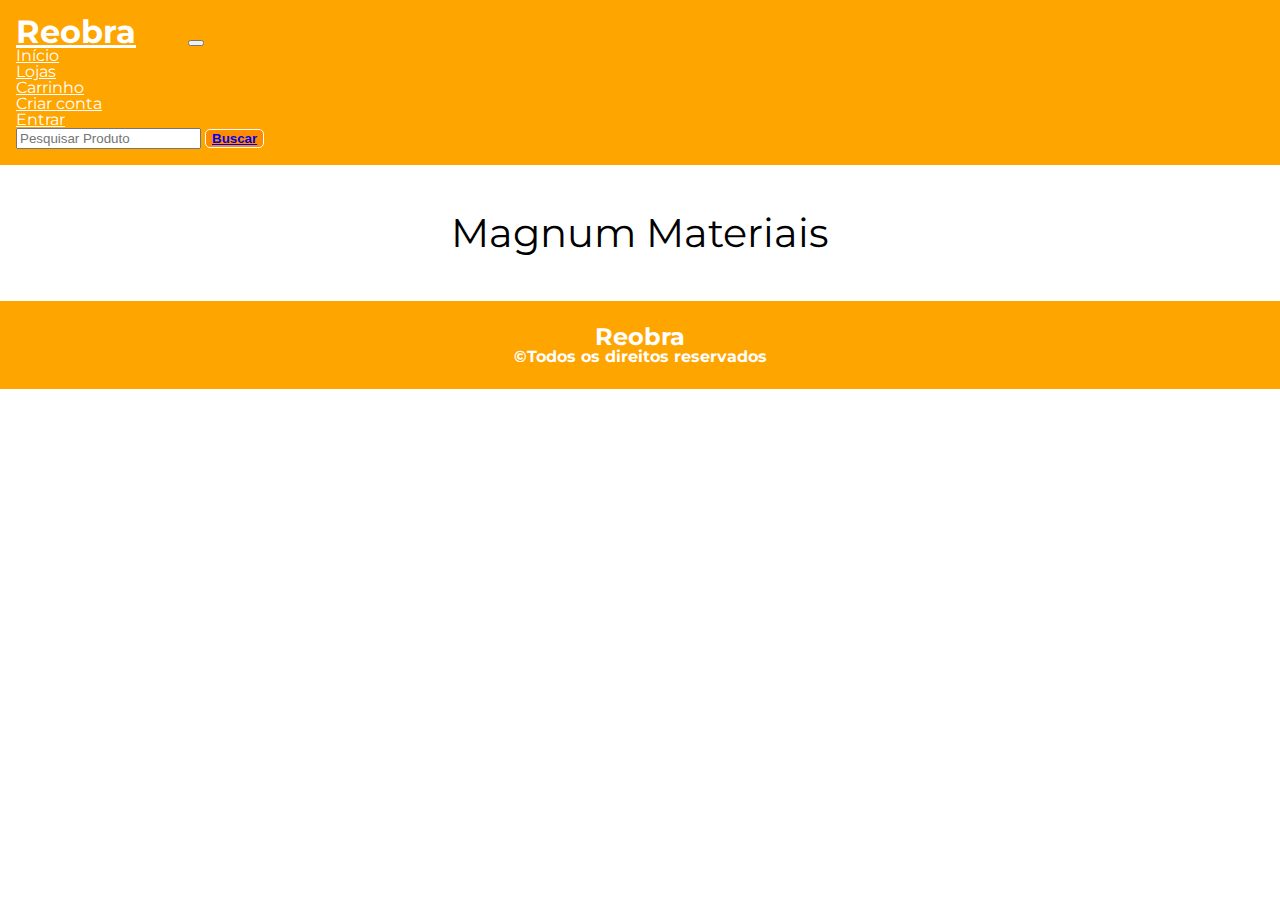
<file: lojaE.html>
<!DOCTYPE html>
<html lang="pt-br">

<head>
  <meta charset="UTF-8">
  <meta http-equiv="X-UA-Compatible" content="IE=edge">
  <meta name="viewport" content="width=device-width, initial-scale=1.0">
  <link rel="stylesheet" href="./css/reset.css">
  <link rel="stylesheet" href="style.css">
  <link href="https://cdn.jsdelivr.net/npm/bootstrap@5.0.2/dist/css/bootstrap.min.css" rel="stylesheet"
    integrity="sha384-EVSTQN3/azprG1Anm3QDgpJLIm9Nao0Yz1ztcQTwFspd3yD65VohhpuuCOmLASjC" crossorigin="anonymous">
  <link rel="preconnect" href="https://fonts.googleapis.com">
  <link rel="preconnect" href="https://fonts.gstatic.com" crossorigin>
  <link href="https://fonts.googleapis.com/css2?family=Montserrat&display=swap" rel="stylesheet">
  <link rel="stylesheet" href="./css/cabecalho.css">
  <link rel="stylesheet" href="style.css">
  <link rel="stylesheet" href="./css/rodape.css">
  <link rel="stylesheet" href="./css/listaLoja.css">
  <link rel="stylesheet" href="./css/loja.css">
  <title>Reobra | Lojas</title>
</head>


<body>
  <header>
    <nav class="navbar navbar-expand-lg navbar-light bg-light">
      <div class="container-fluid">
        <a class="navbar-brand" href="index.html">Reobra</a>
        <button class="navbar-toggler" type="button" data-bs-toggle="collapse" data-bs-target="#navbarSupportedContent"
          aria-controls="navbarSupportedContent" aria-expanded="false" aria-label="Toggle navigation">
          <span class="navbar-toggler-icon"></span>
        </button>
        <div class="collapse navbar-collapse" id="navbarSupportedContent">
          <ul class="navbar-nav me-auto mb-2 mb-lg-0">
            <li class="nav-item">
              <a class="nav-link" aria-current="page" href="index.html">Início</a>
            </li>
            <li class="nav-item">
              <a class="nav-link" href="./lojas.html">Lojas</a>
            </li>
            <li class="nav-item">
              <a class="nav-link" href="./carrinho.html">Carrinho</a>
            </li>
            <li class="nav-item">
              <a class="nav-link" href="./conta.html">Criar conta</a>
            </li>
            <li class="nav-item">
              <a class="nav-link" href="#">Entrar</a>
            </li>
          </ul>
          <form class="d-flex">
            <input class="form-control me-2" type="search" placeholder="Pesquisar Produto" aria-label="Search">
            <button class="btn btn-outline-success" type="submit"><a class="buscar" href="./lojas.html">Buscar</a></button>
          </form>
        </div>
      </div>
    </nav>
  </header>

  <main>
    <h2 class="lista__titulo">Magnum Materiais</h2>
    <ul class="lista-lojaB" data-lojaE>

    </ul>

    </div>
  </main>
   

  <footer class="rodape">
    <h3 class="rodape__titulo">Reobra</h3>
    <p class="rodape__descricao">&copy;Todos os direitos reservados</p>
  </footer>

  <script src="https://cdn.jsdelivr.net/npm/@popperjs/core@2.9.2/dist/umd/popper.min.js"
    integrity="sha384-IQsoLXl5PILFhosVNubq5LC7Qb9DXgDA9i+tQ8Zj3iwWAwPtgFTxbJ8NT4GN1R8p"
    crossorigin="anonymous"></script>
  <script src="https://cdn.jsdelivr.net/npm/bootstrap@5.0.2/dist/js/bootstrap.min.js"
    integrity="sha384-cVKIPhGWiC2Al4u+LWgxfKTRIcfu0JTxR+EQDz/bgldoEyl4H0zUF0QKbrJ0EcQF"
    crossorigin="anonymous"></script>
  <script type="module" src="./controller/lojas/lojaE-controller.js"></script>
</body>

</html>
</file>
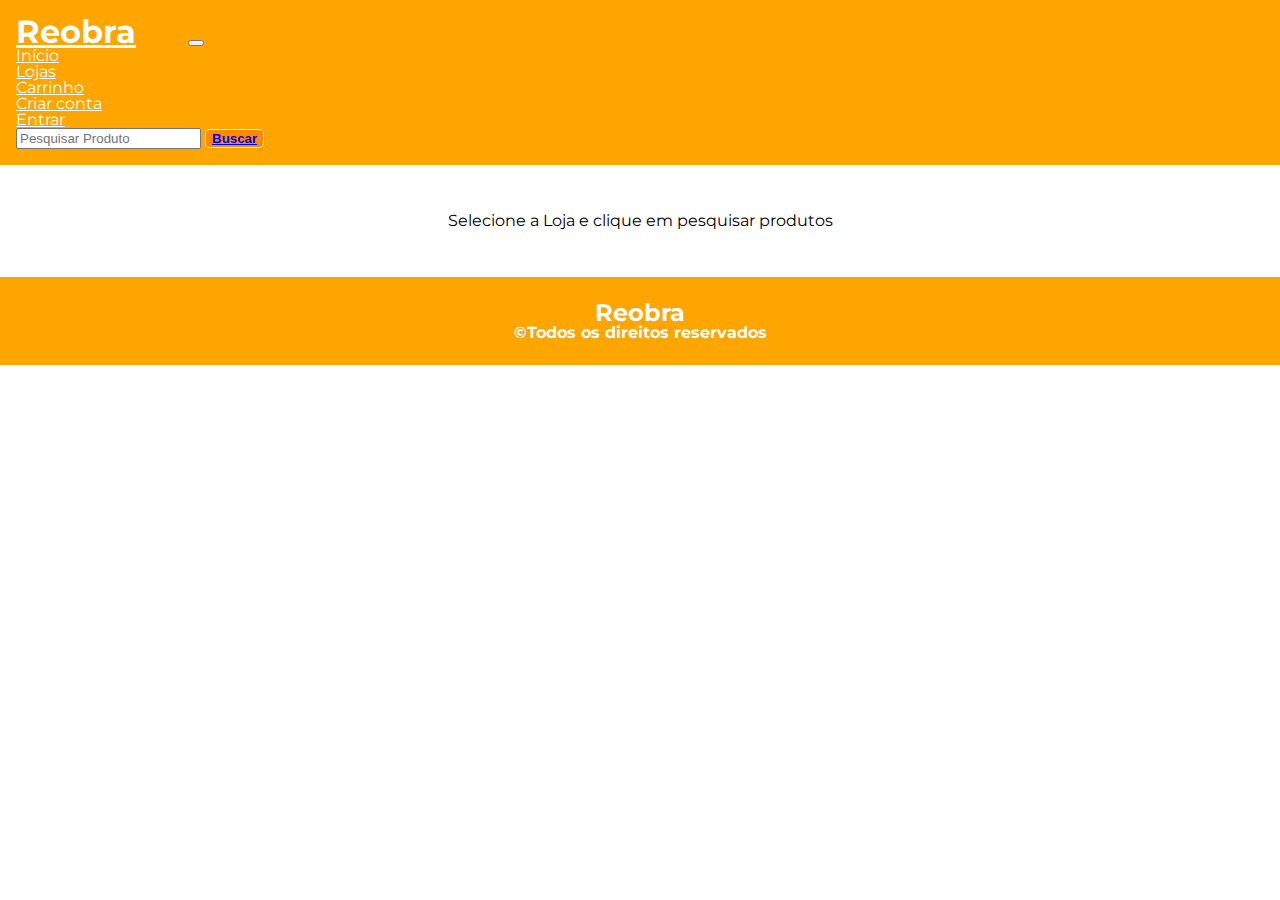
<file: lojas.html>
<!DOCTYPE html>
<html lang="pt-br">

<head>
  <meta charset="UTF-8">
  <meta http-equiv="X-UA-Compatible" content="IE=edge">
  <meta name="viewport" content="width=device-width, initial-scale=1.0">
  <link rel="stylesheet" href="./css/reset.css">
  <link rel="stylesheet" href="style.css">
  <link href="https://cdn.jsdelivr.net/npm/bootstrap@5.0.2/dist/css/bootstrap.min.css" rel="stylesheet"
    integrity="sha384-EVSTQN3/azprG1Anm3QDgpJLIm9Nao0Yz1ztcQTwFspd3yD65VohhpuuCOmLASjC" crossorigin="anonymous">
  <link rel="preconnect" href="https://fonts.googleapis.com">
  <link rel="preconnect" href="https://fonts.gstatic.com" crossorigin>
  <link href="https://fonts.googleapis.com/css2?family=Montserrat&display=swap" rel="stylesheet">
  <link rel="stylesheet" href="./css/cabecalho.css">
  <link rel="stylesheet" href="style.css">
  <link rel="stylesheet" href="./css/rodape.css">
  <link rel="stylesheet" href="./css/listaLoja.css">
  <title>Reobra | Lojas</title>
</head>


<body>
  <header>
    <nav class="navbar navbar-expand-lg navbar-light bg-light">
      <div class="container-fluid">
        <a class="navbar-brand" href="index.html">Reobra</a>
        <button class="navbar-toggler" type="button" data-bs-toggle="collapse" data-bs-target="#navbarSupportedContent"
          aria-controls="navbarSupportedContent" aria-expanded="false" aria-label="Toggle navigation">
          <span class="navbar-toggler-icon"></span>
        </button>
        <div class="collapse navbar-collapse" id="navbarSupportedContent">
          <ul class="navbar-nav me-auto mb-2 mb-lg-0">
            <li class="nav-item">
              <a class="nav-link" aria-current="page" href="index.html">Início</a>
            </li>
            <li class="nav-item">
              <a class="nav-link" href="./lojas.html">Lojas</a>
            </li>
            <li class="nav-item">
              <a class="nav-link" href="./carrinho.html">Carrinho</a>
            </li>
            <li class="nav-item">
              <a class="nav-link" href="./conta.html">Criar conta</a>
            </li>
            <li class="nav-item">
              <a class="nav-link" href="#">Entrar</a>
            </li>
          </ul>
          <form class="d-flex">
            <input class="form-control me-2" type="search" placeholder="Pesquisar Produto" aria-label="Search">
            <button class="btn btn-outline-success" type="submit"><a class="buscar" href="./lojas.html">Buscar</a></button>
          </form>
        </div>
      </div>
    </nav>
  </header>

  <main>
    <h2 class="lista__titulo">Selecione a Loja e clique em pesquisar produtos</h2>
    <div class="lista__loja" data-lista>
      
    </div>
  </main>
   

  <footer class="rodape">
    <h3 class="rodape__titulo">Reobra</h3>
    <p class="rodape__descricao">&copy;Todos os direitos reservados</p>
  </footer>

  <script src="https://cdn.jsdelivr.net/npm/@popperjs/core@2.9.2/dist/umd/popper.min.js"
    integrity="sha384-IQsoLXl5PILFhosVNubq5LC7Qb9DXgDA9i+tQ8Zj3iwWAwPtgFTxbJ8NT4GN1R8p"
    crossorigin="anonymous"></script>
  <script src="https://cdn.jsdelivr.net/npm/bootstrap@5.0.2/dist/js/bootstrap.min.js"
    integrity="sha384-cVKIPhGWiC2Al4u+LWgxfKTRIcfu0JTxR+EQDz/bgldoEyl4H0zUF0QKbrJ0EcQF"
    crossorigin="anonymous"></script>
  <script type="module" src="./controller/lojas/listaLojas-controller.js"></script>
</body>

</html>
</file>
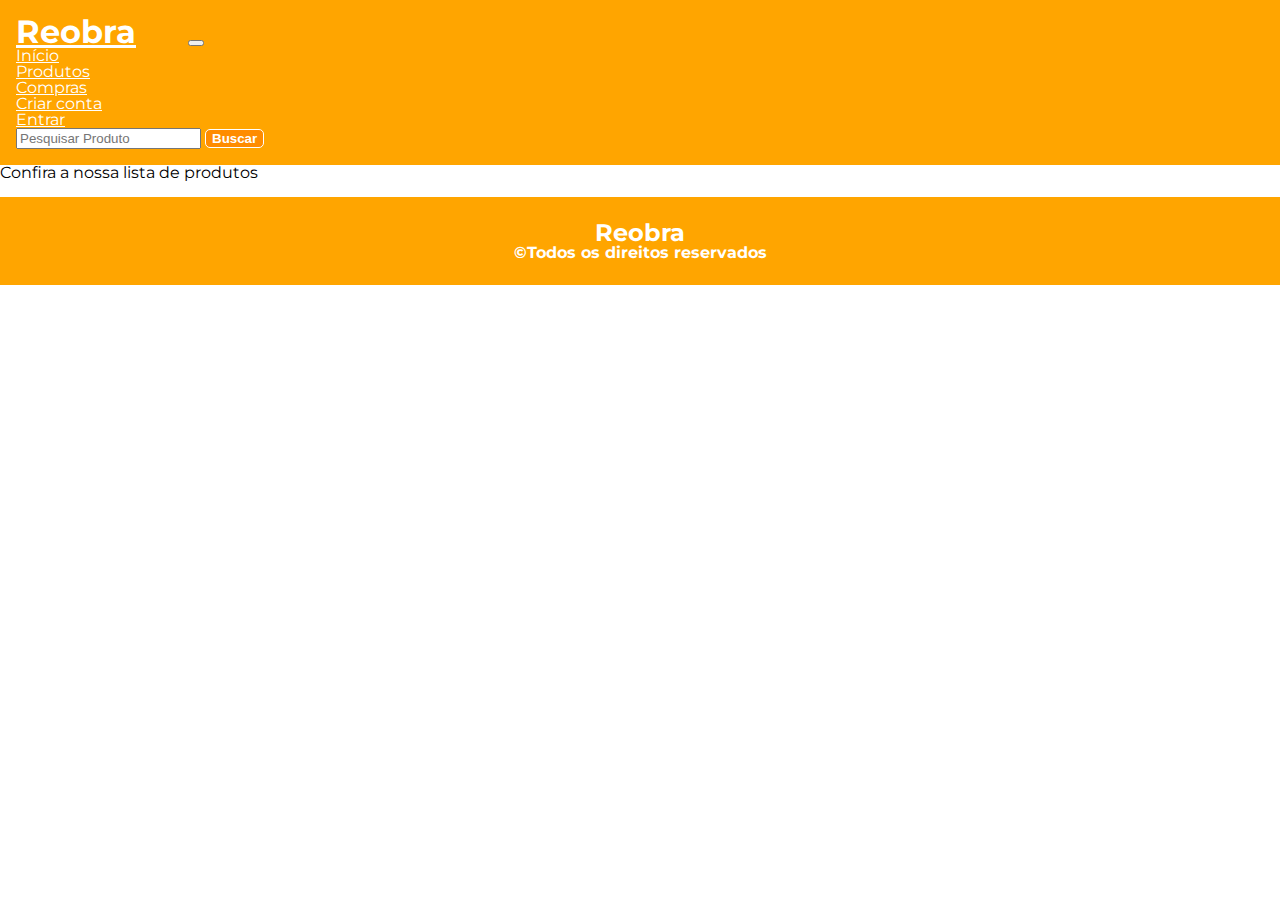
<file: produtos.html>
<!DOCTYPE html>
<html lang="pt-br">

<head>
  <meta charset="UTF-8">
  <meta http-equiv="X-UA-Compatible" content="IE=edge">
  <meta name="viewport" content="width=device-width, initial-scale=1.0">
  <link rel="stylesheet" href="./css/reset.css">
  <link rel="stylesheet" href="style.css">
  <link href="https://cdn.jsdelivr.net/npm/bootstrap@5.0.2/dist/css/bootstrap.min.css" rel="stylesheet"
    integrity="sha384-EVSTQN3/azprG1Anm3QDgpJLIm9Nao0Yz1ztcQTwFspd3yD65VohhpuuCOmLASjC" crossorigin="anonymous">
  <link rel="preconnect" href="https://fonts.googleapis.com">
  <link rel="preconnect" href="https://fonts.gstatic.com" crossorigin>
  <link href="https://fonts.googleapis.com/css2?family=Montserrat&display=swap" rel="stylesheet">
  <link rel="stylesheet" href="./css/cabecalho.css">
  <link rel="stylesheet" href="style.css">
  <link rel="stylesheet" href="./css/rodape.css">
  <title>Reobra|Produtos</title>
</head>


<body>
  <header>
    <nav class="navbar navbar-expand-lg navbar-light bg-light">
      <div class="container-fluid">
        <a class="navbar-brand" href="index.html">Reobra</a>
        <button class="navbar-toggler" type="button" data-bs-toggle="collapse" data-bs-target="#navbarSupportedContent"
          aria-controls="navbarSupportedContent" aria-expanded="false" aria-label="Toggle navigation">
          <span class="navbar-toggler-icon"></span>
        </button>
        <div class="collapse navbar-collapse" id="navbarSupportedContent">
          <ul class="navbar-nav me-auto mb-2 mb-lg-0">
            <li class="nav-item">
              <a class="nav-link" aria-current="page" href="index.html">Início</a>
            </li>
            <li class="nav-item">
              <a class="nav-link" href="#">Produtos</a>
            </li>
            <li class="nav-item">
              <a class="nav-link" href="#">Compras</a>
            </li>
            <li class="nav-item">
              <a class="nav-link" href="./conta.html">Criar conta</a>
            </li>
            <li class="nav-item">
              <a class="nav-link" href="#">Entrar</a>
            </li>
          </ul>
          <form class="d-flex">
            <input class="form-control me-2" type="search" placeholder="Pesquisar Produto" aria-label="Search">
            <button class="btn btn-outline-success" type="submit">Buscar</button>
          </form>
        </div>
      </div>
    </nav>
  </header>

  <main>
    <h2>Confira a nossa lista de produtos</h2>
    <div class="lista" data-lista>
      <img id="imagem">
    </div>
  </main>
   

  <footer class="rodape">
    <h3 class="rodape__titulo">Reobra</h3>
    <p class="rodape__descricao">&copy;Todos os direitos reservados</p>
  </footer>

  <script src="https://cdn.jsdelivr.net/npm/@popperjs/core@2.9.2/dist/umd/popper.min.js"
    integrity="sha384-IQsoLXl5PILFhosVNubq5LC7Qb9DXgDA9i+tQ8Zj3iwWAwPtgFTxbJ8NT4GN1R8p"
    crossorigin="anonymous"></script>
  <script src="https://cdn.jsdelivr.net/npm/bootstrap@5.0.2/dist/js/bootstrap.min.js"
    integrity="sha384-cVKIPhGWiC2Al4u+LWgxfKTRIcfu0JTxR+EQDz/bgldoEyl4H0zUF0QKbrJ0EcQF"
    crossorigin="anonymous"></script>
  <script type="module" src="./controller/listaProdutos.js"></script>
</body>

</html>
</file>
<file: style.css>
body {
    font-family: 'Montserrat', sans-serif;
}
</file>
<file: css/cabecalho.css>
.navbar, .navbar-expand-lg, .navbar-light, .bg-light{
    padding: 0;
}


.container-fluid {
    background: orange;
    padding: 1rem 1rem;
}

.navbar-brand {
    padding: 0 3rem 0 0;
    font-size: 2rem;
    align-items: center;
    color: #cccccc;
}

.navbar-light .navbar-brand{
    color: white;
    font-weight: bolder;
}

.navbar-light .navbar-nav .nav-link{
    color: white;
}

.navbar-light .navbar-nav .nav-link:hover{
    text-decoration: underline;
}



.btn-outline-success{
    color: white;
    border: 0.5px solid white;
    border-radius: 5px;
    background: darkorange;
    font-weight: bold;
}

.btn-outline-success:hover{
    background: #e20f0f
}
</file>
<file: css/carousel.css>
.carousel-inner {
    height: 600px;
}

.d-block {
    height: 700px;
    width: 400px;
    
}
</file>
<file: css/sobre.css>
.sobre {
    background:white;
    padding: 3rem 10% 3rem 10%;
    text-align: center;
}

.sobre__titulo {
   padding-bottom: 2rem;
   font-weight: 500;
}

.sobre__divisao{
    display: flex;
    align-items: center;
}

.sobre__descricao {
    text-align: justify;
    padding: 1rem 0 ;
}

.sobre__imagem {
    height: 230px;
    width: 40%;
    margin-left: 5%;
}
</file>
<file: css/contato.css>
.contato {
    background: #cccccc;
}

.contato__titulo {
    padding: 2rem;
    text-align: center;
    font-weight: 500;
}

.contato__descricao {
    text-align: center;
}

.formulario {
    background: #cccccc;
    display: flex;
    flex-direction: column;
    justify-content: center;
    width: 100%;
    padding: 1rem 30%;
}

address {
    display: flex;
    flex-direction: column;
}

.formulario__input {
    margin: 0.5rem 0;
    border: 1px solid black;
    border-radius: 5px;
} 

.mensagem {
    border-radius: 5px;
}

.botao {
    background: darkorange;
    color: white;
    width: 40%;
    border: none;
    border-radius: 5px;
    padding: 0.5rem;
    font-size: 1rem;
    font-weight: bold;
    margin-top: 1rem;
    margin-bottom: 1rem;
}

.botao:hover {
    background: #e20f0f;
}
</file>
<file: css/beneficios.css>
.beneficios {
        padding: 3rem 3rem;
        background: rgb(224, 224, 220);
      }
      
      .beneficios__titulo {
        text-align: center;
        padding-bottom: 3rem;
        font-weight: 500;
      }

      .beneficios__subtitulo {
        font-size: 1.5rem;
      }

      .beneficios__lista {
          display: flex;
          width: 100%;
          justify-content: space-around;
      }

      .beneficios__item {
          width: 30%;
          text-align: center;
          border-radius: 10px;
          padding: 1rem;
          background: #fdfdfd;
      }
</file>
<file: css/institucional.css>
.institucional {
    display: flex;
    flex-direction: row;
    justify-content: space-around;
    width: 100%;
    padding: 4rem 0;
    background: #f3f0f0;
}

.institucional__descricao {
    display: flex;
    flex-direction: column;
}
</file>
<file: css/rodape.css>
.rodape {
    text-align: center;
    background: orange;
    padding: 1.5rem 0;
}

.rodape__titulo {
    font-size: 1.5rem;
    color: white;
    font-weight: bold;
}

.rodape__descricao {
    font-size: 1rem;
    color: white;
    font-weight: bold;
}
</file>
<file: css/listaLoja.css>
.lista__titulo {
    text-align: center;
    padding: 3rem 0 ;
}

.lista__item {
    display: flex;
    flex-direction: column;
    justify-content: center;
    width: 100%;
    padding: 0 30%;
    align-items: center;
}

.lista__imagem {
    width: 60%;
    margin: 1rem 0 2rem;
    
}

.lista__nome {
    font-size: 2rem;
}

.lista__botao {
    background: orange;
    border: none;
    border-radius: 5px;
    padding: 1rem 0.7rem;
    margin-bottom: 2rem;
}

.lista__link {
    color: white;
    font-weight: bold;
    text-decoration: none;
}
</file>
<file: css/loja.css>
.lista__titulo {
    font-size: 2.5rem;
}

.descricao__titulo {
    text-align: center;
    font-size: 2rem;
    margin-bottom: 3rem;
}
</file>
<file: css/carrinho.css>
.carrinho__lista {
    display: flex;
    flex-direction: column;
    padding: 0 10%;
    text-align: center;
    
    
}

.tabela {
    border: 1px solid #000000;
    width: 100%;
}


.titulo__carrinho {
    text-align: center;
    border: 1px solid #000000;
    border-radius: 10px;
    margin-bottom: 2rem;
}

.item__titulo {
    font-weight: bold;
    padding: 1rem 0;
}

.total {
    margin-top: 2rem;
    font-size: 2rem;
}

.carrinho__botao {
    margin: 5rem;
    margin-bottom: 350px;
    border: none;
    border-radius: 5px;
    background: darkorange;
    color: white;
    font-weight: bold;
    font-size: 1.2rem;
    padding: 1rem;
}

.carrinho__botao:hover {
    background: #e20f0f;
}

.carrinho__link {
    text-decoration: none;
    color: white;
}
</file>
<file: css/formulario.css>
.titulo-formulario{
   text-align: center;
   padding-top: 3.5rem ;
}

.formulario {
   margin: 100px auto;
   display: flex;
   flex-direction: column;
   padding: 0 30%;
}

.formulario_input {
    margin-top: 0.3rem;
    margin-bottom: 1.5rem;
    border-radius: 5px;
}

.botao {
    background: darkorange;
    color: white;
    font-weight: bold;
    padding: 0.5rem 0;
    border: none;
    border-radius: 5px;
    font-size: 1.2rem;
    margin-bottom: 2rem;
}

.botao:hover {
    background: darkorange;
    background: #e20f0f;
}
</file>
<file: css/concluido.css>
.conclusao {
    margin: 250px 0 340px 0;
    text-align: center;
}

.descricao {
    text-align: center;
    font-size: 2rem;
}

.botao-inicial {
    background: darkorange;
    border: none;
    border-radius: 5px;
    padding: 0.5rem 1rem;
    margin-top: 2rem;
    text-decoration: none;
}

.inicial-link {
    font-size: 1.5rem;
    font-weight: bold;
    text-decoration: none;
    color: white;
}
</file>
<file: css/finalizada.css>
.conclusao {
    display: flex;
    flex-direction: column;
    justify-content: center;
    align-items: center;
}

.descricao {
    margin-top: 200px;
    margin-bottom: 5rem;
    font-size: 2rem;
}

.botao__descricao {
    border: none;
    border-radius: 5px;
    background: darkorange;
    color: white;
    font-size: 1.2rem;
    padding: 1rem;
    margin-bottom: 360px;
}

.link__conclusao {
    color: white;
    font-weight: bold;
    text-decoration: none;
}
</file>
